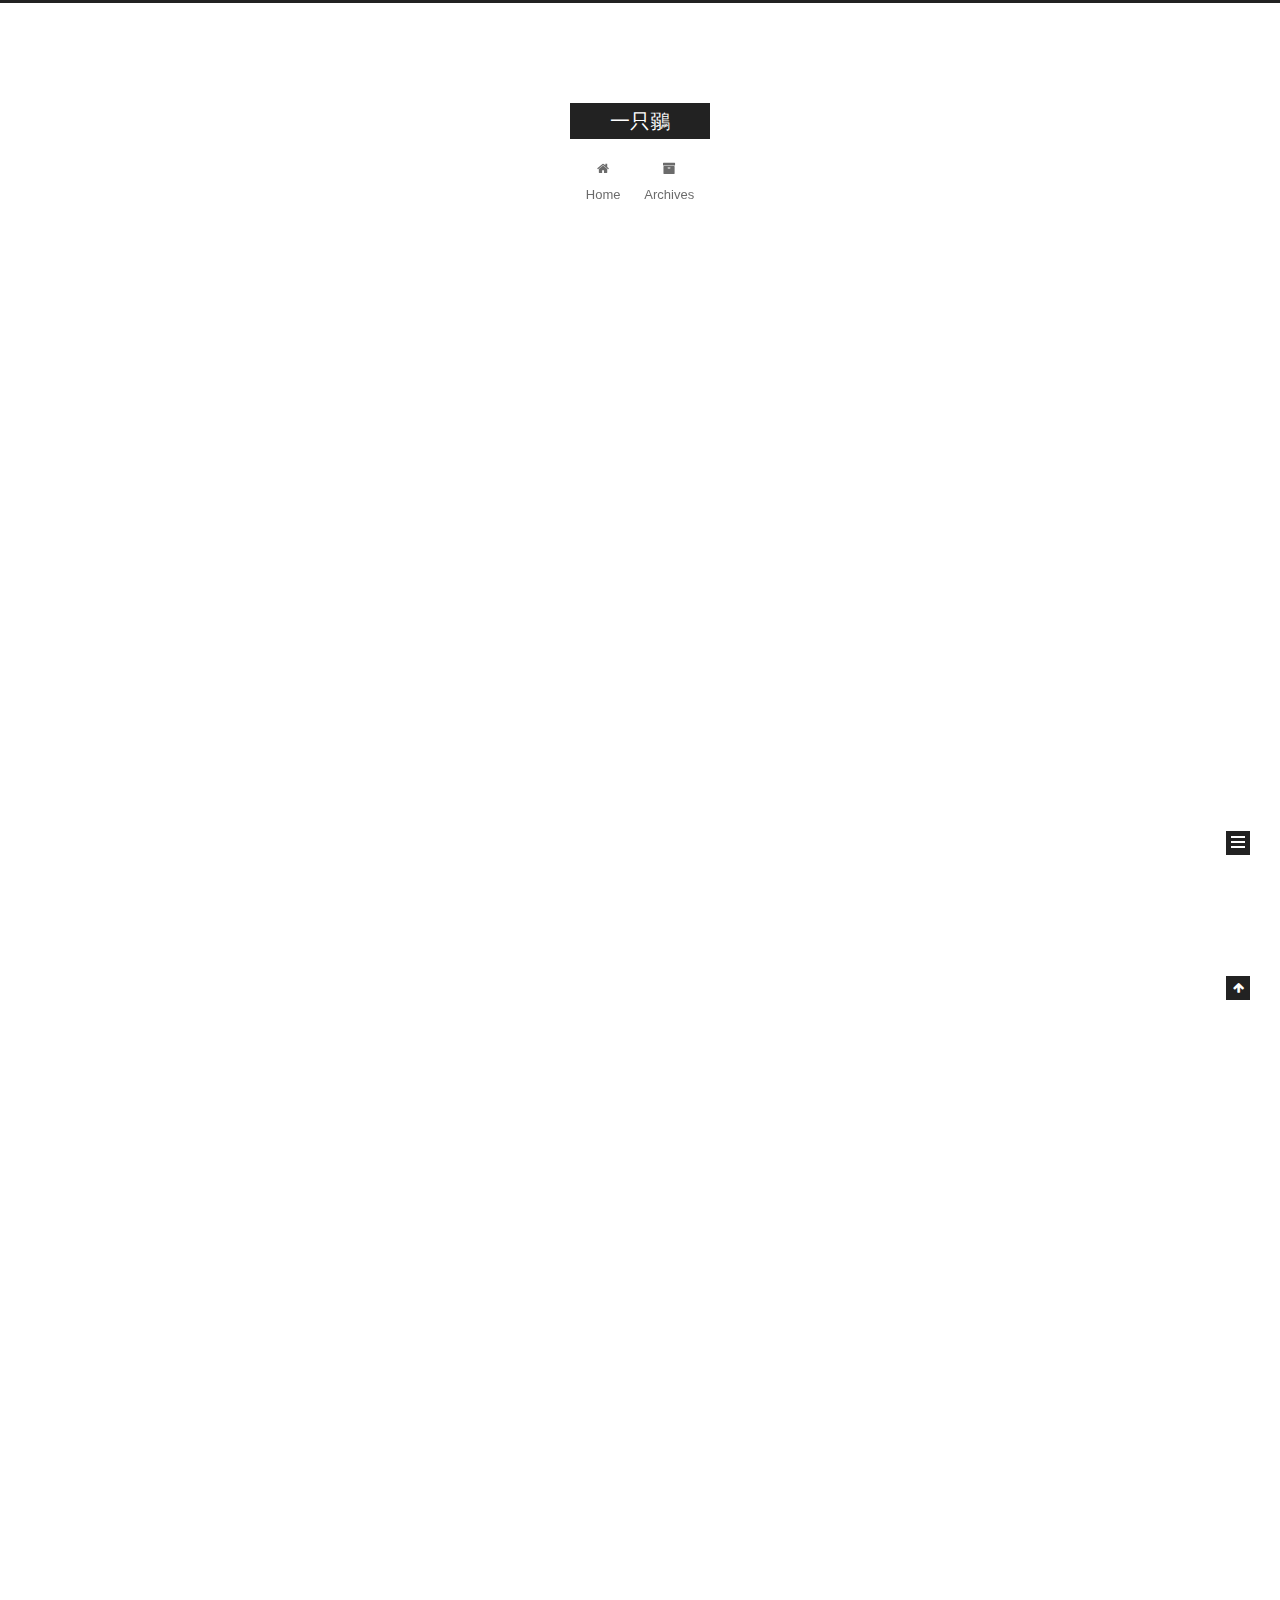
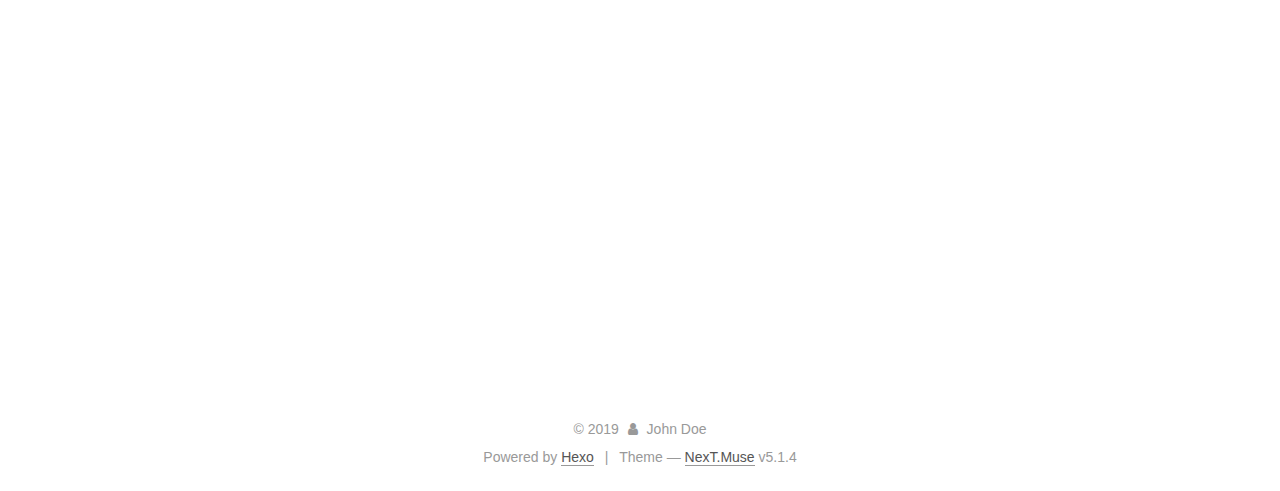
<file: index.html>
<!DOCTYPE html>



  


<html class="theme-next muse use-motion" lang="">
<head><meta name="generator" content="Hexo 3.8.0">
  <meta charset="UTF-8">
<meta http-equiv="X-UA-Compatible" content="IE=edge">
<meta name="viewport" content="width=device-width, initial-scale=1, maximum-scale=1">
<meta name="theme-color" content="#222">









<meta http-equiv="Cache-Control" content="no-transform">
<meta http-equiv="Cache-Control" content="no-siteapp">
















  
  
  <link href="/lib/fancybox/source/jquery.fancybox.css?v=2.1.5" rel="stylesheet" type="text/css">







<link href="/lib/font-awesome/css/font-awesome.min.css?v=4.6.2" rel="stylesheet" type="text/css">

<link href="/css/main.css?v=5.1.4" rel="stylesheet" type="text/css">


  <link rel="apple-touch-icon" sizes="180x180" href="/images/apple-touch-icon-next.png?v=5.1.4">


  <link rel="icon" type="image/png" sizes="32x32" href="/images/favicon-32x32-next.png?v=5.1.4">


  <link rel="icon" type="image/png" sizes="16x16" href="/images/favicon-16x16-next.png?v=5.1.4">


  <link rel="mask-icon" href="/images/logo.svg?v=5.1.4" color="#222">





  <meta name="keywords" content="Hexo, NexT">










<meta property="og:type" content="website">
<meta property="og:title" content="一只鶸">
<meta property="og:url" content="http://yoursite.com/index.html">
<meta property="og:site_name" content="一只鶸">
<meta property="og:locale" content="default">
<meta name="twitter:card" content="summary">
<meta name="twitter:title" content="一只鶸">



<script type="text/javascript" id="hexo.configurations">
  var NexT = window.NexT || {};
  var CONFIG = {
    root: '/',
    scheme: 'Muse',
    version: '5.1.4',
    sidebar: {"position":"left","display":"post","offset":12,"b2t":false,"scrollpercent":false,"onmobile":false},
    fancybox: true,
    tabs: true,
    motion: {"enable":true,"async":false,"transition":{"post_block":"fadeIn","post_header":"slideDownIn","post_body":"slideDownIn","coll_header":"slideLeftIn","sidebar":"slideUpIn"}},
    duoshuo: {
      userId: '0',
      author: 'Author'
    },
    algolia: {
      applicationID: '',
      apiKey: '',
      indexName: '',
      hits: {"per_page":10},
      labels: {"input_placeholder":"Search for Posts","hits_empty":"We didn't find any results for the search: ${query}","hits_stats":"${hits} results found in ${time} ms"}
    }
  };
</script>



  <link rel="canonical" href="http://yoursite.com/">





  <title>一只鶸</title>
  








</head>

<body itemscope="" itemtype="http://schema.org/WebPage" lang="default">

  
  
    
  

  <div class="container sidebar-position-left 
  page-home">
    <div class="headband"></div>

    <header id="header" class="header" itemscope="" itemtype="http://schema.org/WPHeader">
      <div class="header-inner"><div class="site-brand-wrapper">
  <div class="site-meta ">
    

    <div class="custom-logo-site-title">
      <a href="/" class="brand" rel="start">
        <span class="logo-line-before"><i></i></span>
        <span class="site-title">一只鶸</span>
        <span class="logo-line-after"><i></i></span>
      </a>
    </div>
      
        <p class="site-subtitle"></p>
      
  </div>

  <div class="site-nav-toggle">
    <button>
      <span class="btn-bar"></span>
      <span class="btn-bar"></span>
      <span class="btn-bar"></span>
    </button>
  </div>
</div>

<nav class="site-nav">
  

  
    <ul id="menu" class="menu">
      
        
        <li class="menu-item menu-item-home">
          <a href="/" rel="section">
            
              <i class="menu-item-icon fa fa-fw fa-home"></i> <br>
            
            Home
          </a>
        </li>
      
        
        <li class="menu-item menu-item-archives">
          <a href="/archives/" rel="section">
            
              <i class="menu-item-icon fa fa-fw fa-archive"></i> <br>
            
            Archives
          </a>
        </li>
      

      
    </ul>
  

  
</nav>



 </div>
    </header>

    <main id="main" class="main">
      <div class="main-inner">
        <div class="content-wrap">
          <div id="content" class="content">
            
  <section id="posts" class="posts-expand">
    
      

  

  
  
  

  <article class="post post-type-normal" itemscope="" itemtype="http://schema.org/Article">
  
  
  
  <div class="post-block">
    <link itemprop="mainEntityOfPage" href="http://yoursite.com/2019/02/06/restart/">

    <span hidden itemprop="author" itemscope="" itemtype="http://schema.org/Person">
      <meta itemprop="name" content="John Doe">
      <meta itemprop="description" content="">
      <meta itemprop="image" content="/images/avatar.gif">
    </span>

    <span hidden itemprop="publisher" itemscope="" itemtype="http://schema.org/Organization">
      <meta itemprop="name" content="一只鶸">
    </span>

    
      <header class="post-header">

        
        
          <h1 class="post-title" itemprop="name headline">
                
                <a class="post-title-link" href="/2019/02/06/restart/" itemprop="url">restart</a></h1>
        

        <div class="post-meta">
          <span class="post-time">
            
              <span class="post-meta-item-icon">
                <i class="fa fa-calendar-o"></i>
              </span>
              
                <span class="post-meta-item-text">Posted on</span>
              
              <time title="Post created" itemprop="dateCreated datePublished" datetime="2019-02-06T21:42:10+08:00">
                2019-02-06
              </time>
            

            

            
          </span>

          

          
            
          

          
          

          

          

          

        </div>
      </header>
    

    
    
    
    <div class="post-body" itemprop="articleBody">

      
      

      
        
          
            <p>  狗博主回来更新，发个红包吧！<br>  下个overcooked<br>  开始快乐！<br>  （垃圾输入法我tm想用英语了！）<br>  ！！！！！！！！！！！！！！！！！！<br>  溜了溜了<br>  含泪更新<br>  开黑开黑！</p>

          
        
      
    </div>
    
    
    

    

    

    

    <footer class="post-footer">
      

      

      

      
      
        <div class="post-eof"></div>
      
    </footer>
  </div>
  
  
  
  </article>


    
      

  

  
  
  

  <article class="post post-type-normal" itemscope="" itemtype="http://schema.org/Article">
  
  
  
  <div class="post-block">
    <link itemprop="mainEntityOfPage" href="http://yoursite.com/2018/10/31/新的开始/">

    <span hidden itemprop="author" itemscope="" itemtype="http://schema.org/Person">
      <meta itemprop="name" content="John Doe">
      <meta itemprop="description" content="">
      <meta itemprop="image" content="/images/avatar.gif">
    </span>

    <span hidden itemprop="publisher" itemscope="" itemtype="http://schema.org/Organization">
      <meta itemprop="name" content="一只鶸">
    </span>

    
      <header class="post-header">

        
        
          <h1 class="post-title" itemprop="name headline">
                
                <a class="post-title-link" href="/2018/10/31/新的开始/" itemprop="url">新的开始</a></h1>
        

        <div class="post-meta">
          <span class="post-time">
            
              <span class="post-meta-item-icon">
                <i class="fa fa-calendar-o"></i>
              </span>
              
                <span class="post-meta-item-text">Posted on</span>
              
              <time title="Post created" itemprop="dateCreated datePublished" datetime="2018-10-31T23:37:25+08:00">
                2018-10-31
              </time>
            

            

            
          </span>

          

          
            
          

          
          

          

          

          

        </div>
      </header>
    

    
    
    
    <div class="post-body" itemprop="articleBody">

      
      

      
        
          
            
          
        
      
    </div>
    
    
    

    

    

    

    <footer class="post-footer">
      

      

      

      
      
        <div class="post-eof"></div>
      
    </footer>
  </div>
  
  
  
  </article>


    
      

  

  
  
  

  <article class="post post-type-normal" itemscope="" itemtype="http://schema.org/Article">
  
  
  
  <div class="post-block">
    <link itemprop="mainEntityOfPage" href="http://yoursite.com/2018/10/31/hello-world/">

    <span hidden itemprop="author" itemscope="" itemtype="http://schema.org/Person">
      <meta itemprop="name" content="John Doe">
      <meta itemprop="description" content="">
      <meta itemprop="image" content="/images/avatar.gif">
    </span>

    <span hidden itemprop="publisher" itemscope="" itemtype="http://schema.org/Organization">
      <meta itemprop="name" content="一只鶸">
    </span>

    
      <header class="post-header">

        
        
          <h1 class="post-title" itemprop="name headline">
                
                <a class="post-title-link" href="/2018/10/31/hello-world/" itemprop="url">Hello World</a></h1>
        

        <div class="post-meta">
          <span class="post-time">
            
              <span class="post-meta-item-icon">
                <i class="fa fa-calendar-o"></i>
              </span>
              
                <span class="post-meta-item-text">Posted on</span>
              
              <time title="Post created" itemprop="dateCreated datePublished" datetime="2018-10-31T22:06:10+08:00">
                2018-10-31
              </time>
            

            

            
          </span>

          

          
            
          

          
          

          

          

          

        </div>
      </header>
    

    
    
    
    <div class="post-body" itemprop="articleBody">

      
      

      
        
          
            <p>Welcome to <a href="https://hexo.io/" target="_blank" rel="noopener">Hexo</a>! This is your very first post. Check <a href="https://hexo.io/docs/" target="_blank" rel="noopener">documentation</a> for more info. If you get any problems when using Hexo, you can find the answer in <a href="https://hexo.io/docs/troubleshooting.html" target="_blank" rel="noopener">troubleshooting</a> or you can ask me on <a href="https://github.com/hexojs/hexo/issues" target="_blank" rel="noopener">GitHub</a>.</p>
<h2 id="Quick-Start"><a href="#Quick-Start" class="headerlink" title="Quick Start"></a>Quick Start</h2><h3 id="Create-a-new-post"><a href="#Create-a-new-post" class="headerlink" title="Create a new post"></a>Create a new post</h3><figure class="highlight bash"><table><tr><td class="gutter"><pre><span class="line">1</span><br></pre></td><td class="code"><pre><span class="line">$ hexo new <span class="string">"My New Post"</span></span><br></pre></td></tr></table></figure>
<p>More info: <a href="https://hexo.io/docs/writing.html" target="_blank" rel="noopener">Writing</a></p>
<h3 id="Run-server"><a href="#Run-server" class="headerlink" title="Run server"></a>Run server</h3><figure class="highlight bash"><table><tr><td class="gutter"><pre><span class="line">1</span><br></pre></td><td class="code"><pre><span class="line">$ hexo server</span><br></pre></td></tr></table></figure>
<p>More info: <a href="https://hexo.io/docs/server.html" target="_blank" rel="noopener">Server</a></p>
<h3 id="Generate-static-files"><a href="#Generate-static-files" class="headerlink" title="Generate static files"></a>Generate static files</h3><figure class="highlight bash"><table><tr><td class="gutter"><pre><span class="line">1</span><br></pre></td><td class="code"><pre><span class="line">$ hexo generate</span><br></pre></td></tr></table></figure>
<p>More info: <a href="https://hexo.io/docs/generating.html" target="_blank" rel="noopener">Generating</a></p>
<h3 id="Deploy-to-remote-sites"><a href="#Deploy-to-remote-sites" class="headerlink" title="Deploy to remote sites"></a>Deploy to remote sites</h3><figure class="highlight bash"><table><tr><td class="gutter"><pre><span class="line">1</span><br></pre></td><td class="code"><pre><span class="line">$ hexo deploy</span><br></pre></td></tr></table></figure>
<p>More info: <a href="https://hexo.io/docs/deployment.html" target="_blank" rel="noopener">Deployment</a></p>

          
        
      
    </div>
    
    
    

    

    

    

    <footer class="post-footer">
      

      

      

      
      
        <div class="post-eof"></div>
      
    </footer>
  </div>
  
  
  
  </article>


    
  </section>

  


          </div>
          


          

        </div>
        
          
  
  <div class="sidebar-toggle">
    <div class="sidebar-toggle-line-wrap">
      <span class="sidebar-toggle-line sidebar-toggle-line-first"></span>
      <span class="sidebar-toggle-line sidebar-toggle-line-middle"></span>
      <span class="sidebar-toggle-line sidebar-toggle-line-last"></span>
    </div>
  </div>

  <aside id="sidebar" class="sidebar">
    
    <div class="sidebar-inner">

      

      

      <section class="site-overview-wrap sidebar-panel sidebar-panel-active">
        <div class="site-overview">
          <div class="site-author motion-element" itemprop="author" itemscope="" itemtype="http://schema.org/Person">
            
              <p class="site-author-name" itemprop="name">John Doe</p>
              <p class="site-description motion-element" itemprop="description"></p>
          </div>

          <nav class="site-state motion-element">

            
              <div class="site-state-item site-state-posts">
              
                <a href="/archives/">
              
                  <span class="site-state-item-count">3</span>
                  <span class="site-state-item-name">posts</span>
                </a>
              </div>
            

            

            

          </nav>

          

          

          
          

          
          

          

        </div>
      </section>

      

      

    </div>
  </aside>


        
      </div>
    </main>

    <footer id="footer" class="footer">
      <div class="footer-inner">
        <div class="copyright">&copy; <span itemprop="copyrightYear">2019</span>
  <span class="with-love">
    <i class="fa fa-user"></i>
  </span>
  <span class="author" itemprop="copyrightHolder">John Doe</span>

  
</div>


  <div class="powered-by">Powered by <a class="theme-link" target="_blank" href="https://hexo.io">Hexo</a></div>



  <span class="post-meta-divider">|</span>



  <div class="theme-info">Theme &mdash; <a class="theme-link" target="_blank" href="https://github.com/iissnan/hexo-theme-next">NexT.Muse</a> v5.1.4</div>




        







        
      </div>
    </footer>

    
      <div class="back-to-top">
        <i class="fa fa-arrow-up"></i>
        
      </div>
    

    

  </div>

  

<script type="text/javascript">
  if (Object.prototype.toString.call(window.Promise) !== '[object Function]') {
    window.Promise = null;
  }
</script>









  












  
  
    <script type="text/javascript" src="/lib/jquery/index.js?v=2.1.3"></script>
  

  
  
    <script type="text/javascript" src="/lib/fastclick/lib/fastclick.min.js?v=1.0.6"></script>
  

  
  
    <script type="text/javascript" src="/lib/jquery_lazyload/jquery.lazyload.js?v=1.9.7"></script>
  

  
  
    <script type="text/javascript" src="/lib/velocity/velocity.min.js?v=1.2.1"></script>
  

  
  
    <script type="text/javascript" src="/lib/velocity/velocity.ui.min.js?v=1.2.1"></script>
  

  
  
    <script type="text/javascript" src="/lib/fancybox/source/jquery.fancybox.pack.js?v=2.1.5"></script>
  


  


  <script type="text/javascript" src="/js/src/utils.js?v=5.1.4"></script>

  <script type="text/javascript" src="/js/src/motion.js?v=5.1.4"></script>



  
  

  

  


  <script type="text/javascript" src="/js/src/bootstrap.js?v=5.1.4"></script>



  


  




	





  





  












  





  

  

  

  
  

  

  

  

</body>
</html>
</file>
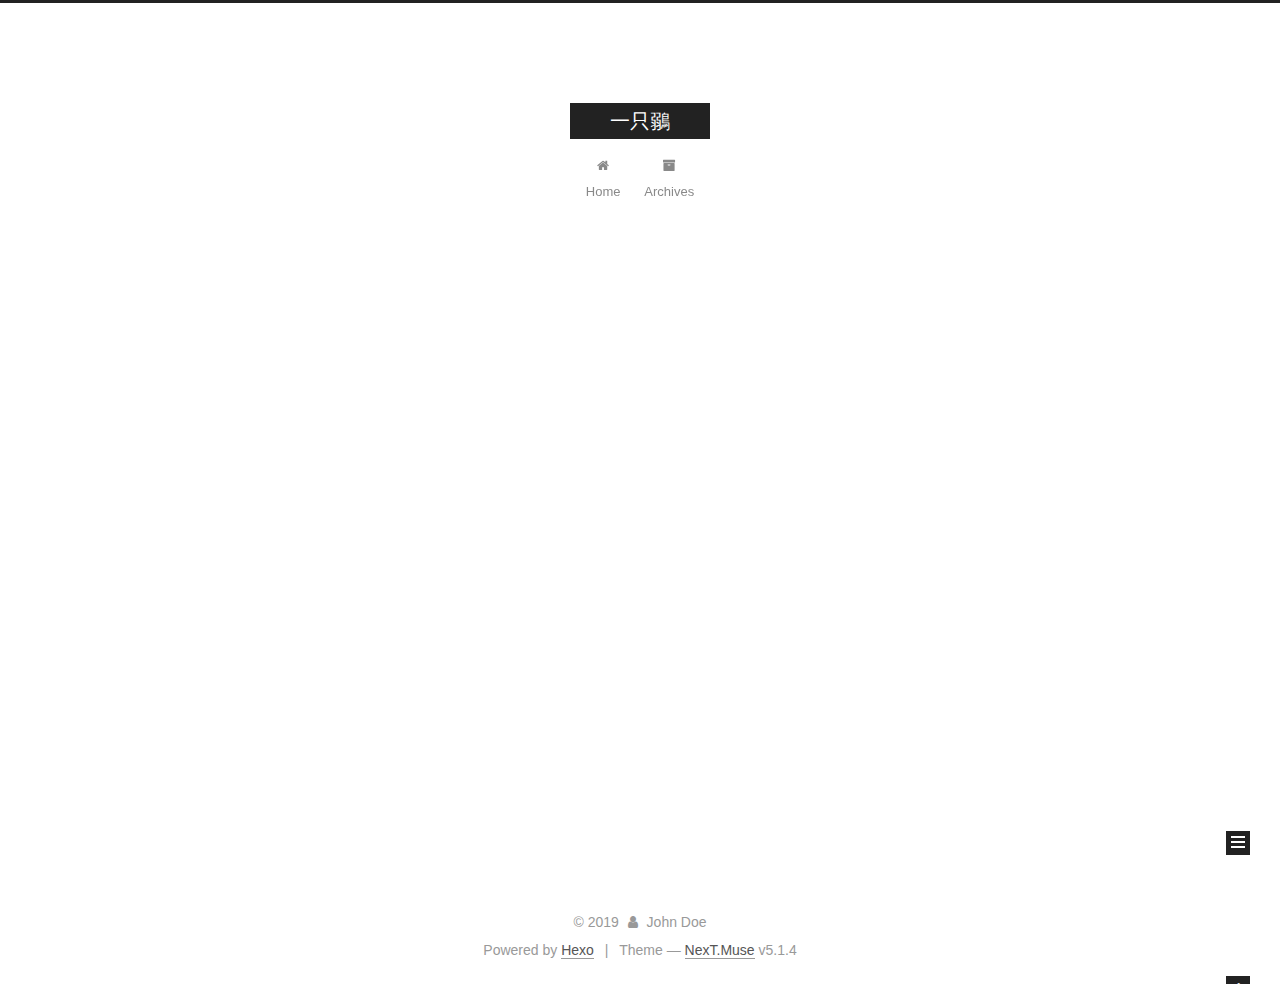
<file: archives/index.html>
<!DOCTYPE html>



  


<html class="theme-next muse use-motion" lang="">
<head><meta name="generator" content="Hexo 3.8.0">
  <meta charset="UTF-8">
<meta http-equiv="X-UA-Compatible" content="IE=edge">
<meta name="viewport" content="width=device-width, initial-scale=1, maximum-scale=1">
<meta name="theme-color" content="#222">









<meta http-equiv="Cache-Control" content="no-transform">
<meta http-equiv="Cache-Control" content="no-siteapp">
















  
  
  <link href="/lib/fancybox/source/jquery.fancybox.css?v=2.1.5" rel="stylesheet" type="text/css">







<link href="/lib/font-awesome/css/font-awesome.min.css?v=4.6.2" rel="stylesheet" type="text/css">

<link href="/css/main.css?v=5.1.4" rel="stylesheet" type="text/css">


  <link rel="apple-touch-icon" sizes="180x180" href="/images/apple-touch-icon-next.png?v=5.1.4">


  <link rel="icon" type="image/png" sizes="32x32" href="/images/favicon-32x32-next.png?v=5.1.4">


  <link rel="icon" type="image/png" sizes="16x16" href="/images/favicon-16x16-next.png?v=5.1.4">


  <link rel="mask-icon" href="/images/logo.svg?v=5.1.4" color="#222">





  <meta name="keywords" content="Hexo, NexT">










<meta property="og:type" content="website">
<meta property="og:title" content="一只鶸">
<meta property="og:url" content="http://yoursite.com/archives/index.html">
<meta property="og:site_name" content="一只鶸">
<meta property="og:locale" content="default">
<meta name="twitter:card" content="summary">
<meta name="twitter:title" content="一只鶸">



<script type="text/javascript" id="hexo.configurations">
  var NexT = window.NexT || {};
  var CONFIG = {
    root: '/',
    scheme: 'Muse',
    version: '5.1.4',
    sidebar: {"position":"left","display":"post","offset":12,"b2t":false,"scrollpercent":false,"onmobile":false},
    fancybox: true,
    tabs: true,
    motion: {"enable":true,"async":false,"transition":{"post_block":"fadeIn","post_header":"slideDownIn","post_body":"slideDownIn","coll_header":"slideLeftIn","sidebar":"slideUpIn"}},
    duoshuo: {
      userId: '0',
      author: 'Author'
    },
    algolia: {
      applicationID: '',
      apiKey: '',
      indexName: '',
      hits: {"per_page":10},
      labels: {"input_placeholder":"Search for Posts","hits_empty":"We didn't find any results for the search: ${query}","hits_stats":"${hits} results found in ${time} ms"}
    }
  };
</script>



  <link rel="canonical" href="http://yoursite.com/archives/">





  <title>Archive | 一只鶸</title>
  








</head>

<body itemscope="" itemtype="http://schema.org/WebPage" lang="default">

  
  
    
  

  <div class="container sidebar-position-left page-archive">
    <div class="headband"></div>

    <header id="header" class="header" itemscope="" itemtype="http://schema.org/WPHeader">
      <div class="header-inner"><div class="site-brand-wrapper">
  <div class="site-meta ">
    

    <div class="custom-logo-site-title">
      <a href="/" class="brand" rel="start">
        <span class="logo-line-before"><i></i></span>
        <span class="site-title">一只鶸</span>
        <span class="logo-line-after"><i></i></span>
      </a>
    </div>
      
        <p class="site-subtitle"></p>
      
  </div>

  <div class="site-nav-toggle">
    <button>
      <span class="btn-bar"></span>
      <span class="btn-bar"></span>
      <span class="btn-bar"></span>
    </button>
  </div>
</div>

<nav class="site-nav">
  

  
    <ul id="menu" class="menu">
      
        
        <li class="menu-item menu-item-home">
          <a href="/" rel="section">
            
              <i class="menu-item-icon fa fa-fw fa-home"></i> <br>
            
            Home
          </a>
        </li>
      
        
        <li class="menu-item menu-item-archives">
          <a href="/archives/" rel="section">
            
              <i class="menu-item-icon fa fa-fw fa-archive"></i> <br>
            
            Archives
          </a>
        </li>
      

      
    </ul>
  

  
</nav>



 </div>
    </header>

    <main id="main" class="main">
      <div class="main-inner">
        <div class="content-wrap">
          <div id="content" class="content">
            

  
  
  
  <div class="post-block archive">
    <div id="posts" class="posts-collapse">
      <span class="archive-move-on"></span>

      <span class="archive-page-counter">
        
        
        
          
        
        Um..! 3 posts in total. Keep on posting.
      </span>

      

        
        
        

        
          
          <div class="collection-title">
            <h1 class="archive-year" id="archive-year-2019">2019</h1>
          </div>
        
        

        

  <article class="post post-type-normal" itemscope="" itemtype="http://schema.org/Article">
    <header class="post-header">

      <h2 class="post-title">
        
            <a class="post-title-link" href="/2019/02/06/restart/" itemprop="url">
              
                <span itemprop="name">restart</span>
              
            </a>
        
      </h2>

      <div class="post-meta">
        <time class="post-time" itemprop="dateCreated" datetime="2019-02-06T21:42:10+08:00" content="2019-02-06">
          02-06
        </time>
      </div>

    </header>
  </article>



      

        
        
        

        
          
          <div class="collection-title">
            <h1 class="archive-year" id="archive-year-2018">2018</h1>
          </div>
        
        

        

  <article class="post post-type-normal" itemscope="" itemtype="http://schema.org/Article">
    <header class="post-header">

      <h2 class="post-title">
        
            <a class="post-title-link" href="/2018/10/31/新的开始/" itemprop="url">
              
                <span itemprop="name">新的开始</span>
              
            </a>
        
      </h2>

      <div class="post-meta">
        <time class="post-time" itemprop="dateCreated" datetime="2018-10-31T23:37:25+08:00" content="2018-10-31">
          10-31
        </time>
      </div>

    </header>
  </article>



      

        
        
        

        
        

        

  <article class="post post-type-normal" itemscope="" itemtype="http://schema.org/Article">
    <header class="post-header">

      <h2 class="post-title">
        
            <a class="post-title-link" href="/2018/10/31/hello-world/" itemprop="url">
              
                <span itemprop="name">Hello World</span>
              
            </a>
        
      </h2>

      <div class="post-meta">
        <time class="post-time" itemprop="dateCreated" datetime="2018-10-31T22:06:10+08:00" content="2018-10-31">
          10-31
        </time>
      </div>

    </header>
  </article>



      

    </div>
  </div>
  
  
  

  



          </div>
          


          

        </div>
        
          
  
  <div class="sidebar-toggle">
    <div class="sidebar-toggle-line-wrap">
      <span class="sidebar-toggle-line sidebar-toggle-line-first"></span>
      <span class="sidebar-toggle-line sidebar-toggle-line-middle"></span>
      <span class="sidebar-toggle-line sidebar-toggle-line-last"></span>
    </div>
  </div>

  <aside id="sidebar" class="sidebar">
    
    <div class="sidebar-inner">

      

      

      <section class="site-overview-wrap sidebar-panel sidebar-panel-active">
        <div class="site-overview">
          <div class="site-author motion-element" itemprop="author" itemscope="" itemtype="http://schema.org/Person">
            
              <p class="site-author-name" itemprop="name">John Doe</p>
              <p class="site-description motion-element" itemprop="description"></p>
          </div>

          <nav class="site-state motion-element">

            
              <div class="site-state-item site-state-posts">
              
                <a href="/archives/">
              
                  <span class="site-state-item-count">3</span>
                  <span class="site-state-item-name">posts</span>
                </a>
              </div>
            

            

            

          </nav>

          

          

          
          

          
          

          

        </div>
      </section>

      

      

    </div>
  </aside>


        
      </div>
    </main>

    <footer id="footer" class="footer">
      <div class="footer-inner">
        <div class="copyright">&copy; <span itemprop="copyrightYear">2019</span>
  <span class="with-love">
    <i class="fa fa-user"></i>
  </span>
  <span class="author" itemprop="copyrightHolder">John Doe</span>

  
</div>


  <div class="powered-by">Powered by <a class="theme-link" target="_blank" href="https://hexo.io">Hexo</a></div>



  <span class="post-meta-divider">|</span>



  <div class="theme-info">Theme &mdash; <a class="theme-link" target="_blank" href="https://github.com/iissnan/hexo-theme-next">NexT.Muse</a> v5.1.4</div>




        







        
      </div>
    </footer>

    
      <div class="back-to-top">
        <i class="fa fa-arrow-up"></i>
        
      </div>
    

    

  </div>

  

<script type="text/javascript">
  if (Object.prototype.toString.call(window.Promise) !== '[object Function]') {
    window.Promise = null;
  }
</script>









  












  
  
    <script type="text/javascript" src="/lib/jquery/index.js?v=2.1.3"></script>
  

  
  
    <script type="text/javascript" src="/lib/fastclick/lib/fastclick.min.js?v=1.0.6"></script>
  

  
  
    <script type="text/javascript" src="/lib/jquery_lazyload/jquery.lazyload.js?v=1.9.7"></script>
  

  
  
    <script type="text/javascript" src="/lib/velocity/velocity.min.js?v=1.2.1"></script>
  

  
  
    <script type="text/javascript" src="/lib/velocity/velocity.ui.min.js?v=1.2.1"></script>
  

  
  
    <script type="text/javascript" src="/lib/fancybox/source/jquery.fancybox.pack.js?v=2.1.5"></script>
  


  


  <script type="text/javascript" src="/js/src/utils.js?v=5.1.4"></script>

  <script type="text/javascript" src="/js/src/motion.js?v=5.1.4"></script>



  
  

  

  


  <script type="text/javascript" src="/js/src/bootstrap.js?v=5.1.4"></script>



  


  




	





  





  












  





  

  

  

  
  

  

  

  

</body>
</html>
</file>
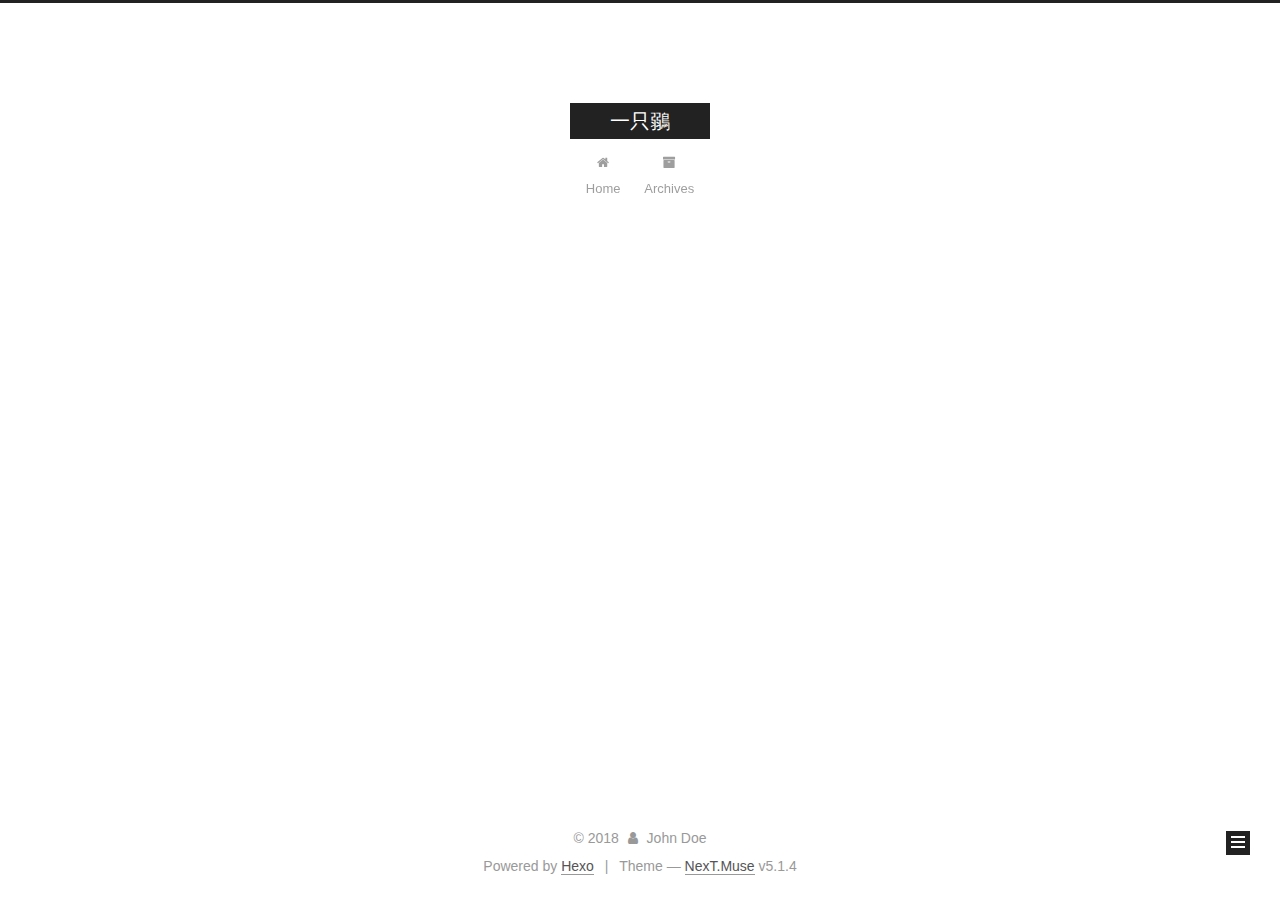
<file: archives/2018/index.html>
<!DOCTYPE html>



  


<html class="theme-next muse use-motion" lang="">
<head><meta name="generator" content="Hexo 3.8.0">
  <meta charset="UTF-8">
<meta http-equiv="X-UA-Compatible" content="IE=edge">
<meta name="viewport" content="width=device-width, initial-scale=1, maximum-scale=1">
<meta name="theme-color" content="#222">









<meta http-equiv="Cache-Control" content="no-transform">
<meta http-equiv="Cache-Control" content="no-siteapp">
















  
  
  <link href="/lib/fancybox/source/jquery.fancybox.css?v=2.1.5" rel="stylesheet" type="text/css">







<link href="/lib/font-awesome/css/font-awesome.min.css?v=4.6.2" rel="stylesheet" type="text/css">

<link href="/css/main.css?v=5.1.4" rel="stylesheet" type="text/css">


  <link rel="apple-touch-icon" sizes="180x180" href="/images/apple-touch-icon-next.png?v=5.1.4">


  <link rel="icon" type="image/png" sizes="32x32" href="/images/favicon-32x32-next.png?v=5.1.4">


  <link rel="icon" type="image/png" sizes="16x16" href="/images/favicon-16x16-next.png?v=5.1.4">


  <link rel="mask-icon" href="/images/logo.svg?v=5.1.4" color="#222">





  <meta name="keywords" content="Hexo, NexT">










<meta property="og:type" content="website">
<meta property="og:title" content="一只鶸">
<meta property="og:url" content="http://yoursite.com/archives/2018/index.html">
<meta property="og:site_name" content="一只鶸">
<meta property="og:locale" content="default">
<meta name="twitter:card" content="summary">
<meta name="twitter:title" content="一只鶸">



<script type="text/javascript" id="hexo.configurations">
  var NexT = window.NexT || {};
  var CONFIG = {
    root: '/',
    scheme: 'Muse',
    version: '5.1.4',
    sidebar: {"position":"left","display":"post","offset":12,"b2t":false,"scrollpercent":false,"onmobile":false},
    fancybox: true,
    tabs: true,
    motion: {"enable":true,"async":false,"transition":{"post_block":"fadeIn","post_header":"slideDownIn","post_body":"slideDownIn","coll_header":"slideLeftIn","sidebar":"slideUpIn"}},
    duoshuo: {
      userId: '0',
      author: 'Author'
    },
    algolia: {
      applicationID: '',
      apiKey: '',
      indexName: '',
      hits: {"per_page":10},
      labels: {"input_placeholder":"Search for Posts","hits_empty":"We didn't find any results for the search: ${query}","hits_stats":"${hits} results found in ${time} ms"}
    }
  };
</script>



  <link rel="canonical" href="http://yoursite.com/archives/2018/">





  <title>Archive | 一只鶸</title>
  








</head>

<body itemscope="" itemtype="http://schema.org/WebPage" lang="default">

  
  
    
  

  <div class="container sidebar-position-left page-archive">
    <div class="headband"></div>

    <header id="header" class="header" itemscope="" itemtype="http://schema.org/WPHeader">
      <div class="header-inner"><div class="site-brand-wrapper">
  <div class="site-meta ">
    

    <div class="custom-logo-site-title">
      <a href="/" class="brand" rel="start">
        <span class="logo-line-before"><i></i></span>
        <span class="site-title">一只鶸</span>
        <span class="logo-line-after"><i></i></span>
      </a>
    </div>
      
        <p class="site-subtitle"></p>
      
  </div>

  <div class="site-nav-toggle">
    <button>
      <span class="btn-bar"></span>
      <span class="btn-bar"></span>
      <span class="btn-bar"></span>
    </button>
  </div>
</div>

<nav class="site-nav">
  

  
    <ul id="menu" class="menu">
      
        
        <li class="menu-item menu-item-home">
          <a href="/" rel="section">
            
              <i class="menu-item-icon fa fa-fw fa-home"></i> <br>
            
            Home
          </a>
        </li>
      
        
        <li class="menu-item menu-item-archives">
          <a href="/archives/" rel="section">
            
              <i class="menu-item-icon fa fa-fw fa-archive"></i> <br>
            
            Archives
          </a>
        </li>
      

      
    </ul>
  

  
</nav>



 </div>
    </header>

    <main id="main" class="main">
      <div class="main-inner">
        <div class="content-wrap">
          <div id="content" class="content">
            

  
  
  
  <div class="post-block archive">
    <div id="posts" class="posts-collapse">
      <span class="archive-move-on"></span>

      <span class="archive-page-counter">
        
        
        
          
        
        Um..! 2 posts in total. Keep on posting.
      </span>

      

        
        
        

        
          
          <div class="collection-title">
            <h1 class="archive-year" id="archive-year-2018">2018</h1>
          </div>
        
        

        

  <article class="post post-type-normal" itemscope="" itemtype="http://schema.org/Article">
    <header class="post-header">

      <h2 class="post-title">
        
            <a class="post-title-link" href="/2018/10/31/新的开始/" itemprop="url">
              
                <span itemprop="name">新的开始</span>
              
            </a>
        
      </h2>

      <div class="post-meta">
        <time class="post-time" itemprop="dateCreated" datetime="2018-10-31T23:37:25+08:00" content="2018-10-31">
          10-31
        </time>
      </div>

    </header>
  </article>



      

        
        
        

        
        

        

  <article class="post post-type-normal" itemscope="" itemtype="http://schema.org/Article">
    <header class="post-header">

      <h2 class="post-title">
        
            <a class="post-title-link" href="/2018/10/31/hello-world/" itemprop="url">
              
                <span itemprop="name">Hello World</span>
              
            </a>
        
      </h2>

      <div class="post-meta">
        <time class="post-time" itemprop="dateCreated" datetime="2018-10-31T22:06:10+08:00" content="2018-10-31">
          10-31
        </time>
      </div>

    </header>
  </article>



      

    </div>
  </div>
  
  
  

  



          </div>
          


          

        </div>
        
          
  
  <div class="sidebar-toggle">
    <div class="sidebar-toggle-line-wrap">
      <span class="sidebar-toggle-line sidebar-toggle-line-first"></span>
      <span class="sidebar-toggle-line sidebar-toggle-line-middle"></span>
      <span class="sidebar-toggle-line sidebar-toggle-line-last"></span>
    </div>
  </div>

  <aside id="sidebar" class="sidebar">
    
    <div class="sidebar-inner">

      

      

      <section class="site-overview-wrap sidebar-panel sidebar-panel-active">
        <div class="site-overview">
          <div class="site-author motion-element" itemprop="author" itemscope="" itemtype="http://schema.org/Person">
            
              <p class="site-author-name" itemprop="name">John Doe</p>
              <p class="site-description motion-element" itemprop="description"></p>
          </div>

          <nav class="site-state motion-element">

            
              <div class="site-state-item site-state-posts">
              
                <a href="/archives/">
              
                  <span class="site-state-item-count">2</span>
                  <span class="site-state-item-name">posts</span>
                </a>
              </div>
            

            

            

          </nav>

          

          

          
          

          
          

          

        </div>
      </section>

      

      

    </div>
  </aside>


        
      </div>
    </main>

    <footer id="footer" class="footer">
      <div class="footer-inner">
        <div class="copyright">&copy; <span itemprop="copyrightYear">2018</span>
  <span class="with-love">
    <i class="fa fa-user"></i>
  </span>
  <span class="author" itemprop="copyrightHolder">John Doe</span>

  
</div>


  <div class="powered-by">Powered by <a class="theme-link" target="_blank" href="https://hexo.io">Hexo</a></div>



  <span class="post-meta-divider">|</span>



  <div class="theme-info">Theme &mdash; <a class="theme-link" target="_blank" href="https://github.com/iissnan/hexo-theme-next">NexT.Muse</a> v5.1.4</div>




        







        
      </div>
    </footer>

    
      <div class="back-to-top">
        <i class="fa fa-arrow-up"></i>
        
      </div>
    

    

  </div>

  

<script type="text/javascript">
  if (Object.prototype.toString.call(window.Promise) !== '[object Function]') {
    window.Promise = null;
  }
</script>









  












  
  
    <script type="text/javascript" src="/lib/jquery/index.js?v=2.1.3"></script>
  

  
  
    <script type="text/javascript" src="/lib/fastclick/lib/fastclick.min.js?v=1.0.6"></script>
  

  
  
    <script type="text/javascript" src="/lib/jquery_lazyload/jquery.lazyload.js?v=1.9.7"></script>
  

  
  
    <script type="text/javascript" src="/lib/velocity/velocity.min.js?v=1.2.1"></script>
  

  
  
    <script type="text/javascript" src="/lib/velocity/velocity.ui.min.js?v=1.2.1"></script>
  

  
  
    <script type="text/javascript" src="/lib/fancybox/source/jquery.fancybox.pack.js?v=2.1.5"></script>
  


  


  <script type="text/javascript" src="/js/src/utils.js?v=5.1.4"></script>

  <script type="text/javascript" src="/js/src/motion.js?v=5.1.4"></script>



  
  

  

  


  <script type="text/javascript" src="/js/src/bootstrap.js?v=5.1.4"></script>



  


  




	





  





  












  





  

  

  

  
  

  

  

  

</body>
</html>
</file>
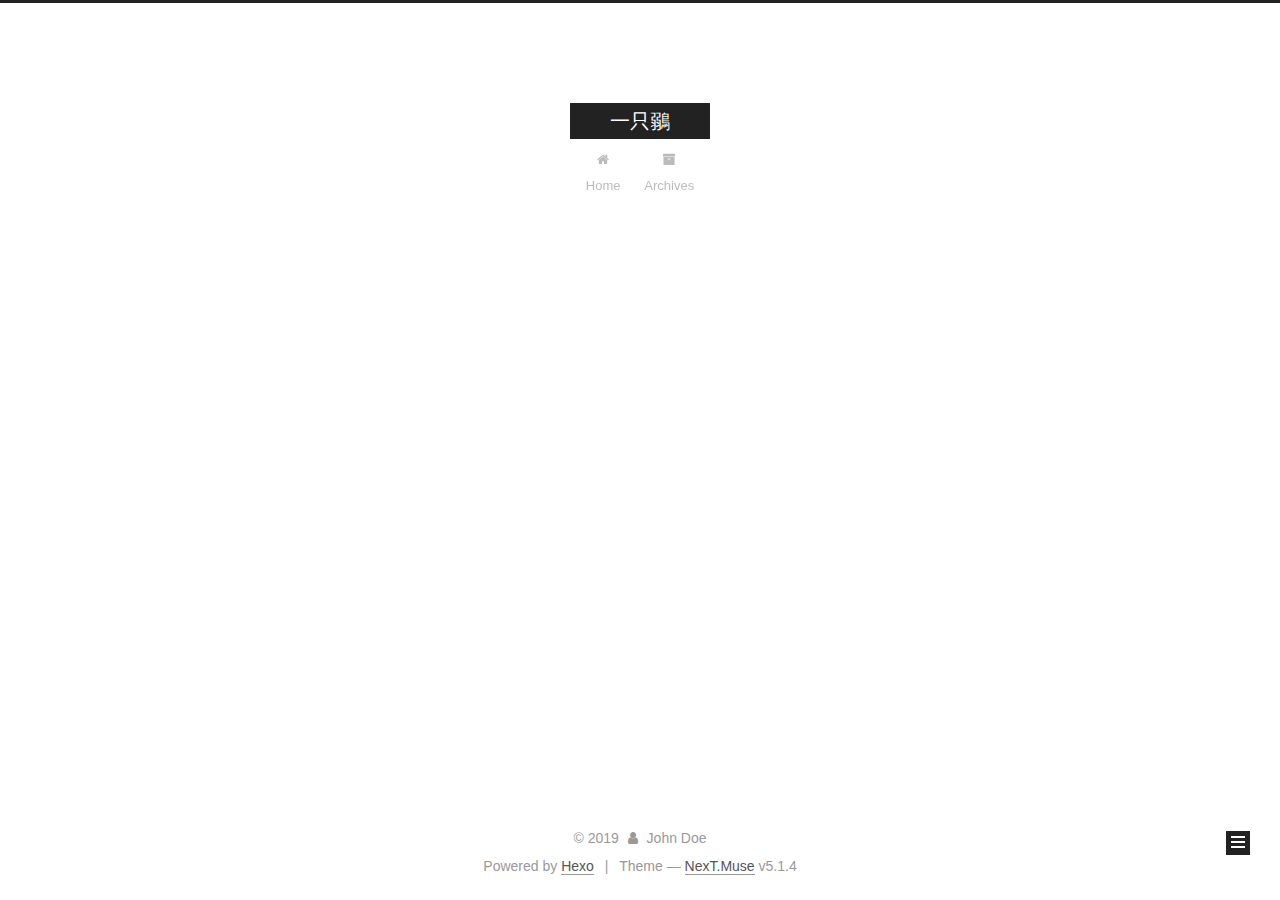
<file: archives/2019/index.html>
<!DOCTYPE html>



  


<html class="theme-next muse use-motion" lang="">
<head><meta name="generator" content="Hexo 3.8.0">
  <meta charset="UTF-8">
<meta http-equiv="X-UA-Compatible" content="IE=edge">
<meta name="viewport" content="width=device-width, initial-scale=1, maximum-scale=1">
<meta name="theme-color" content="#222">









<meta http-equiv="Cache-Control" content="no-transform">
<meta http-equiv="Cache-Control" content="no-siteapp">
















  
  
  <link href="/lib/fancybox/source/jquery.fancybox.css?v=2.1.5" rel="stylesheet" type="text/css">







<link href="/lib/font-awesome/css/font-awesome.min.css?v=4.6.2" rel="stylesheet" type="text/css">

<link href="/css/main.css?v=5.1.4" rel="stylesheet" type="text/css">


  <link rel="apple-touch-icon" sizes="180x180" href="/images/apple-touch-icon-next.png?v=5.1.4">


  <link rel="icon" type="image/png" sizes="32x32" href="/images/favicon-32x32-next.png?v=5.1.4">


  <link rel="icon" type="image/png" sizes="16x16" href="/images/favicon-16x16-next.png?v=5.1.4">


  <link rel="mask-icon" href="/images/logo.svg?v=5.1.4" color="#222">





  <meta name="keywords" content="Hexo, NexT">










<meta property="og:type" content="website">
<meta property="og:title" content="一只鶸">
<meta property="og:url" content="http://yoursite.com/archives/2019/index.html">
<meta property="og:site_name" content="一只鶸">
<meta property="og:locale" content="default">
<meta name="twitter:card" content="summary">
<meta name="twitter:title" content="一只鶸">



<script type="text/javascript" id="hexo.configurations">
  var NexT = window.NexT || {};
  var CONFIG = {
    root: '/',
    scheme: 'Muse',
    version: '5.1.4',
    sidebar: {"position":"left","display":"post","offset":12,"b2t":false,"scrollpercent":false,"onmobile":false},
    fancybox: true,
    tabs: true,
    motion: {"enable":true,"async":false,"transition":{"post_block":"fadeIn","post_header":"slideDownIn","post_body":"slideDownIn","coll_header":"slideLeftIn","sidebar":"slideUpIn"}},
    duoshuo: {
      userId: '0',
      author: 'Author'
    },
    algolia: {
      applicationID: '',
      apiKey: '',
      indexName: '',
      hits: {"per_page":10},
      labels: {"input_placeholder":"Search for Posts","hits_empty":"We didn't find any results for the search: ${query}","hits_stats":"${hits} results found in ${time} ms"}
    }
  };
</script>



  <link rel="canonical" href="http://yoursite.com/archives/2019/">





  <title>Archive | 一只鶸</title>
  








</head>

<body itemscope="" itemtype="http://schema.org/WebPage" lang="default">

  
  
    
  

  <div class="container sidebar-position-left page-archive">
    <div class="headband"></div>

    <header id="header" class="header" itemscope="" itemtype="http://schema.org/WPHeader">
      <div class="header-inner"><div class="site-brand-wrapper">
  <div class="site-meta ">
    

    <div class="custom-logo-site-title">
      <a href="/" class="brand" rel="start">
        <span class="logo-line-before"><i></i></span>
        <span class="site-title">一只鶸</span>
        <span class="logo-line-after"><i></i></span>
      </a>
    </div>
      
        <p class="site-subtitle"></p>
      
  </div>

  <div class="site-nav-toggle">
    <button>
      <span class="btn-bar"></span>
      <span class="btn-bar"></span>
      <span class="btn-bar"></span>
    </button>
  </div>
</div>

<nav class="site-nav">
  

  
    <ul id="menu" class="menu">
      
        
        <li class="menu-item menu-item-home">
          <a href="/" rel="section">
            
              <i class="menu-item-icon fa fa-fw fa-home"></i> <br>
            
            Home
          </a>
        </li>
      
        
        <li class="menu-item menu-item-archives">
          <a href="/archives/" rel="section">
            
              <i class="menu-item-icon fa fa-fw fa-archive"></i> <br>
            
            Archives
          </a>
        </li>
      

      
    </ul>
  

  
</nav>



 </div>
    </header>

    <main id="main" class="main">
      <div class="main-inner">
        <div class="content-wrap">
          <div id="content" class="content">
            

  
  
  
  <div class="post-block archive">
    <div id="posts" class="posts-collapse">
      <span class="archive-move-on"></span>

      <span class="archive-page-counter">
        
        
        
          
        
        Um..! 3 posts in total. Keep on posting.
      </span>

      

        
        
        

        
          
          <div class="collection-title">
            <h1 class="archive-year" id="archive-year-2019">2019</h1>
          </div>
        
        

        

  <article class="post post-type-normal" itemscope="" itemtype="http://schema.org/Article">
    <header class="post-header">

      <h2 class="post-title">
        
            <a class="post-title-link" href="/2019/02/06/restart/" itemprop="url">
              
                <span itemprop="name">restart</span>
              
            </a>
        
      </h2>

      <div class="post-meta">
        <time class="post-time" itemprop="dateCreated" datetime="2019-02-06T21:42:10+08:00" content="2019-02-06">
          02-06
        </time>
      </div>

    </header>
  </article>



      

    </div>
  </div>
  
  
  

  



          </div>
          


          

        </div>
        
          
  
  <div class="sidebar-toggle">
    <div class="sidebar-toggle-line-wrap">
      <span class="sidebar-toggle-line sidebar-toggle-line-first"></span>
      <span class="sidebar-toggle-line sidebar-toggle-line-middle"></span>
      <span class="sidebar-toggle-line sidebar-toggle-line-last"></span>
    </div>
  </div>

  <aside id="sidebar" class="sidebar">
    
    <div class="sidebar-inner">

      

      

      <section class="site-overview-wrap sidebar-panel sidebar-panel-active">
        <div class="site-overview">
          <div class="site-author motion-element" itemprop="author" itemscope="" itemtype="http://schema.org/Person">
            
              <p class="site-author-name" itemprop="name">John Doe</p>
              <p class="site-description motion-element" itemprop="description"></p>
          </div>

          <nav class="site-state motion-element">

            
              <div class="site-state-item site-state-posts">
              
                <a href="/archives/">
              
                  <span class="site-state-item-count">3</span>
                  <span class="site-state-item-name">posts</span>
                </a>
              </div>
            

            

            

          </nav>

          

          

          
          

          
          

          

        </div>
      </section>

      

      

    </div>
  </aside>


        
      </div>
    </main>

    <footer id="footer" class="footer">
      <div class="footer-inner">
        <div class="copyright">&copy; <span itemprop="copyrightYear">2019</span>
  <span class="with-love">
    <i class="fa fa-user"></i>
  </span>
  <span class="author" itemprop="copyrightHolder">John Doe</span>

  
</div>


  <div class="powered-by">Powered by <a class="theme-link" target="_blank" href="https://hexo.io">Hexo</a></div>



  <span class="post-meta-divider">|</span>



  <div class="theme-info">Theme &mdash; <a class="theme-link" target="_blank" href="https://github.com/iissnan/hexo-theme-next">NexT.Muse</a> v5.1.4</div>




        







        
      </div>
    </footer>

    
      <div class="back-to-top">
        <i class="fa fa-arrow-up"></i>
        
      </div>
    

    

  </div>

  

<script type="text/javascript">
  if (Object.prototype.toString.call(window.Promise) !== '[object Function]') {
    window.Promise = null;
  }
</script>









  












  
  
    <script type="text/javascript" src="/lib/jquery/index.js?v=2.1.3"></script>
  

  
  
    <script type="text/javascript" src="/lib/fastclick/lib/fastclick.min.js?v=1.0.6"></script>
  

  
  
    <script type="text/javascript" src="/lib/jquery_lazyload/jquery.lazyload.js?v=1.9.7"></script>
  

  
  
    <script type="text/javascript" src="/lib/velocity/velocity.min.js?v=1.2.1"></script>
  

  
  
    <script type="text/javascript" src="/lib/velocity/velocity.ui.min.js?v=1.2.1"></script>
  

  
  
    <script type="text/javascript" src="/lib/fancybox/source/jquery.fancybox.pack.js?v=2.1.5"></script>
  


  


  <script type="text/javascript" src="/js/src/utils.js?v=5.1.4"></script>

  <script type="text/javascript" src="/js/src/motion.js?v=5.1.4"></script>



  
  

  

  


  <script type="text/javascript" src="/js/src/bootstrap.js?v=5.1.4"></script>



  


  




	





  





  












  





  

  

  

  
  

  

  

  

</body>
</html>
</file>
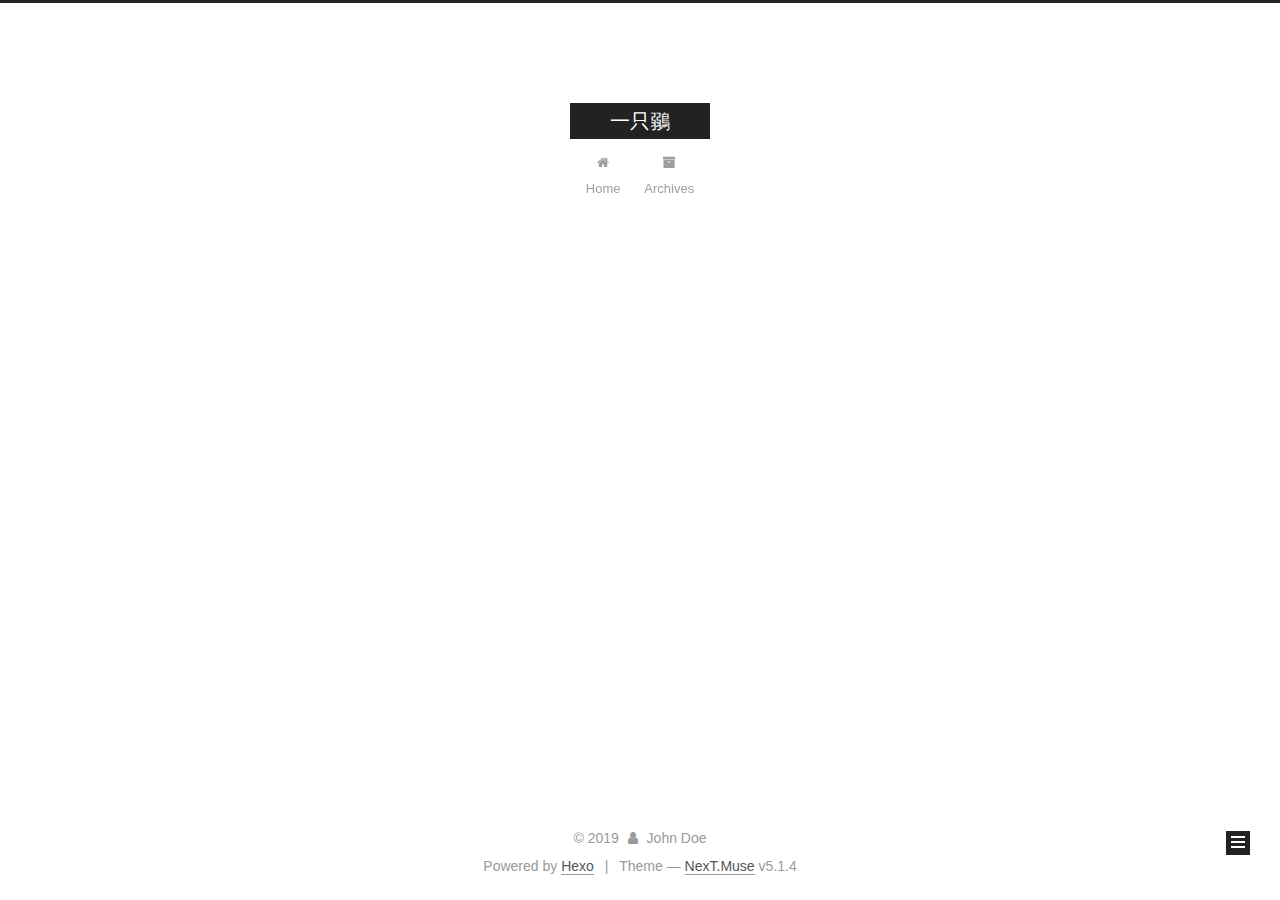
<file: archives/2018/10/index.html>
<!DOCTYPE html>



  


<html class="theme-next muse use-motion" lang="">
<head><meta name="generator" content="Hexo 3.8.0">
  <meta charset="UTF-8">
<meta http-equiv="X-UA-Compatible" content="IE=edge">
<meta name="viewport" content="width=device-width, initial-scale=1, maximum-scale=1">
<meta name="theme-color" content="#222">









<meta http-equiv="Cache-Control" content="no-transform">
<meta http-equiv="Cache-Control" content="no-siteapp">
















  
  
  <link href="/lib/fancybox/source/jquery.fancybox.css?v=2.1.5" rel="stylesheet" type="text/css">







<link href="/lib/font-awesome/css/font-awesome.min.css?v=4.6.2" rel="stylesheet" type="text/css">

<link href="/css/main.css?v=5.1.4" rel="stylesheet" type="text/css">


  <link rel="apple-touch-icon" sizes="180x180" href="/images/apple-touch-icon-next.png?v=5.1.4">


  <link rel="icon" type="image/png" sizes="32x32" href="/images/favicon-32x32-next.png?v=5.1.4">


  <link rel="icon" type="image/png" sizes="16x16" href="/images/favicon-16x16-next.png?v=5.1.4">


  <link rel="mask-icon" href="/images/logo.svg?v=5.1.4" color="#222">





  <meta name="keywords" content="Hexo, NexT">










<meta property="og:type" content="website">
<meta property="og:title" content="一只鶸">
<meta property="og:url" content="http://yoursite.com/archives/2018/10/index.html">
<meta property="og:site_name" content="一只鶸">
<meta property="og:locale" content="default">
<meta name="twitter:card" content="summary">
<meta name="twitter:title" content="一只鶸">



<script type="text/javascript" id="hexo.configurations">
  var NexT = window.NexT || {};
  var CONFIG = {
    root: '/',
    scheme: 'Muse',
    version: '5.1.4',
    sidebar: {"position":"left","display":"post","offset":12,"b2t":false,"scrollpercent":false,"onmobile":false},
    fancybox: true,
    tabs: true,
    motion: {"enable":true,"async":false,"transition":{"post_block":"fadeIn","post_header":"slideDownIn","post_body":"slideDownIn","coll_header":"slideLeftIn","sidebar":"slideUpIn"}},
    duoshuo: {
      userId: '0',
      author: 'Author'
    },
    algolia: {
      applicationID: '',
      apiKey: '',
      indexName: '',
      hits: {"per_page":10},
      labels: {"input_placeholder":"Search for Posts","hits_empty":"We didn't find any results for the search: ${query}","hits_stats":"${hits} results found in ${time} ms"}
    }
  };
</script>



  <link rel="canonical" href="http://yoursite.com/archives/2018/10/">





  <title>Archive | 一只鶸</title>
  








</head>

<body itemscope="" itemtype="http://schema.org/WebPage" lang="default">

  
  
    
  

  <div class="container sidebar-position-left page-archive">
    <div class="headband"></div>

    <header id="header" class="header" itemscope="" itemtype="http://schema.org/WPHeader">
      <div class="header-inner"><div class="site-brand-wrapper">
  <div class="site-meta ">
    

    <div class="custom-logo-site-title">
      <a href="/" class="brand" rel="start">
        <span class="logo-line-before"><i></i></span>
        <span class="site-title">一只鶸</span>
        <span class="logo-line-after"><i></i></span>
      </a>
    </div>
      
        <p class="site-subtitle"></p>
      
  </div>

  <div class="site-nav-toggle">
    <button>
      <span class="btn-bar"></span>
      <span class="btn-bar"></span>
      <span class="btn-bar"></span>
    </button>
  </div>
</div>

<nav class="site-nav">
  

  
    <ul id="menu" class="menu">
      
        
        <li class="menu-item menu-item-home">
          <a href="/" rel="section">
            
              <i class="menu-item-icon fa fa-fw fa-home"></i> <br>
            
            Home
          </a>
        </li>
      
        
        <li class="menu-item menu-item-archives">
          <a href="/archives/" rel="section">
            
              <i class="menu-item-icon fa fa-fw fa-archive"></i> <br>
            
            Archives
          </a>
        </li>
      

      
    </ul>
  

  
</nav>



 </div>
    </header>

    <main id="main" class="main">
      <div class="main-inner">
        <div class="content-wrap">
          <div id="content" class="content">
            

  
  
  
  <div class="post-block archive">
    <div id="posts" class="posts-collapse">
      <span class="archive-move-on"></span>

      <span class="archive-page-counter">
        
        
        
          
        
        Um..! 3 posts in total. Keep on posting.
      </span>

      

        
        
        

        
          
          <div class="collection-title">
            <h1 class="archive-year" id="archive-year-2018">2018</h1>
          </div>
        
        

        

  <article class="post post-type-normal" itemscope="" itemtype="http://schema.org/Article">
    <header class="post-header">

      <h2 class="post-title">
        
            <a class="post-title-link" href="/2018/10/31/新的开始/" itemprop="url">
              
                <span itemprop="name">新的开始</span>
              
            </a>
        
      </h2>

      <div class="post-meta">
        <time class="post-time" itemprop="dateCreated" datetime="2018-10-31T23:37:25+08:00" content="2018-10-31">
          10-31
        </time>
      </div>

    </header>
  </article>



      

        
        
        

        
        

        

  <article class="post post-type-normal" itemscope="" itemtype="http://schema.org/Article">
    <header class="post-header">

      <h2 class="post-title">
        
            <a class="post-title-link" href="/2018/10/31/hello-world/" itemprop="url">
              
                <span itemprop="name">Hello World</span>
              
            </a>
        
      </h2>

      <div class="post-meta">
        <time class="post-time" itemprop="dateCreated" datetime="2018-10-31T22:06:10+08:00" content="2018-10-31">
          10-31
        </time>
      </div>

    </header>
  </article>



      

    </div>
  </div>
  
  
  

  



          </div>
          


          

        </div>
        
          
  
  <div class="sidebar-toggle">
    <div class="sidebar-toggle-line-wrap">
      <span class="sidebar-toggle-line sidebar-toggle-line-first"></span>
      <span class="sidebar-toggle-line sidebar-toggle-line-middle"></span>
      <span class="sidebar-toggle-line sidebar-toggle-line-last"></span>
    </div>
  </div>

  <aside id="sidebar" class="sidebar">
    
    <div class="sidebar-inner">

      

      

      <section class="site-overview-wrap sidebar-panel sidebar-panel-active">
        <div class="site-overview">
          <div class="site-author motion-element" itemprop="author" itemscope="" itemtype="http://schema.org/Person">
            
              <p class="site-author-name" itemprop="name">John Doe</p>
              <p class="site-description motion-element" itemprop="description"></p>
          </div>

          <nav class="site-state motion-element">

            
              <div class="site-state-item site-state-posts">
              
                <a href="/archives/">
              
                  <span class="site-state-item-count">3</span>
                  <span class="site-state-item-name">posts</span>
                </a>
              </div>
            

            

            

          </nav>

          

          

          
          

          
          

          

        </div>
      </section>

      

      

    </div>
  </aside>


        
      </div>
    </main>

    <footer id="footer" class="footer">
      <div class="footer-inner">
        <div class="copyright">&copy; <span itemprop="copyrightYear">2019</span>
  <span class="with-love">
    <i class="fa fa-user"></i>
  </span>
  <span class="author" itemprop="copyrightHolder">John Doe</span>

  
</div>


  <div class="powered-by">Powered by <a class="theme-link" target="_blank" href="https://hexo.io">Hexo</a></div>



  <span class="post-meta-divider">|</span>



  <div class="theme-info">Theme &mdash; <a class="theme-link" target="_blank" href="https://github.com/iissnan/hexo-theme-next">NexT.Muse</a> v5.1.4</div>




        







        
      </div>
    </footer>

    
      <div class="back-to-top">
        <i class="fa fa-arrow-up"></i>
        
      </div>
    

    

  </div>

  

<script type="text/javascript">
  if (Object.prototype.toString.call(window.Promise) !== '[object Function]') {
    window.Promise = null;
  }
</script>









  












  
  
    <script type="text/javascript" src="/lib/jquery/index.js?v=2.1.3"></script>
  

  
  
    <script type="text/javascript" src="/lib/fastclick/lib/fastclick.min.js?v=1.0.6"></script>
  

  
  
    <script type="text/javascript" src="/lib/jquery_lazyload/jquery.lazyload.js?v=1.9.7"></script>
  

  
  
    <script type="text/javascript" src="/lib/velocity/velocity.min.js?v=1.2.1"></script>
  

  
  
    <script type="text/javascript" src="/lib/velocity/velocity.ui.min.js?v=1.2.1"></script>
  

  
  
    <script type="text/javascript" src="/lib/fancybox/source/jquery.fancybox.pack.js?v=2.1.5"></script>
  


  


  <script type="text/javascript" src="/js/src/utils.js?v=5.1.4"></script>

  <script type="text/javascript" src="/js/src/motion.js?v=5.1.4"></script>



  
  

  

  


  <script type="text/javascript" src="/js/src/bootstrap.js?v=5.1.4"></script>



  


  




	





  





  












  





  

  

  

  
  

  

  

  

</body>
</html>
</file>
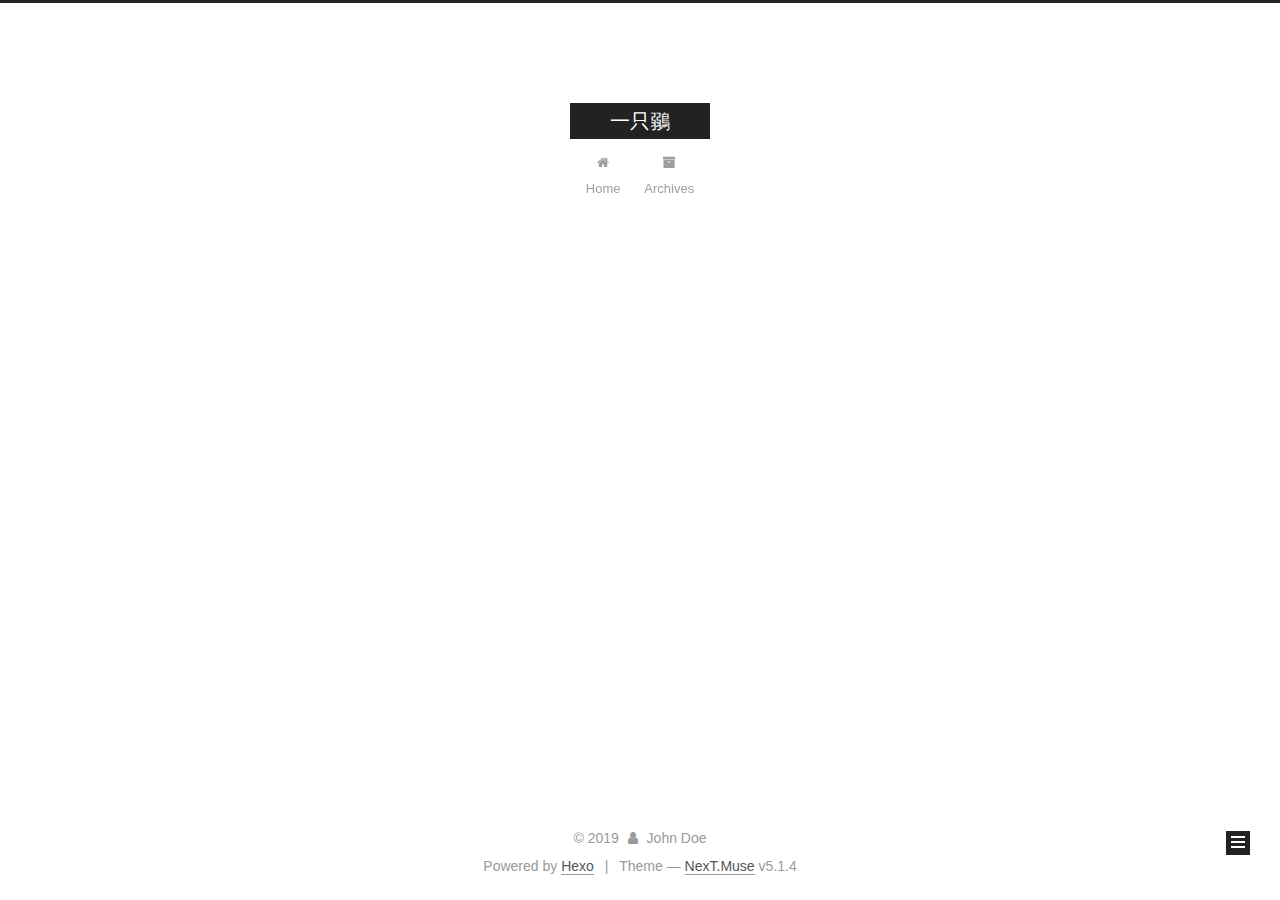
<file: archives/2019/02/index.html>
<!DOCTYPE html>



  


<html class="theme-next muse use-motion" lang="">
<head><meta name="generator" content="Hexo 3.8.0">
  <meta charset="UTF-8">
<meta http-equiv="X-UA-Compatible" content="IE=edge">
<meta name="viewport" content="width=device-width, initial-scale=1, maximum-scale=1">
<meta name="theme-color" content="#222">









<meta http-equiv="Cache-Control" content="no-transform">
<meta http-equiv="Cache-Control" content="no-siteapp">
















  
  
  <link href="/lib/fancybox/source/jquery.fancybox.css?v=2.1.5" rel="stylesheet" type="text/css">







<link href="/lib/font-awesome/css/font-awesome.min.css?v=4.6.2" rel="stylesheet" type="text/css">

<link href="/css/main.css?v=5.1.4" rel="stylesheet" type="text/css">


  <link rel="apple-touch-icon" sizes="180x180" href="/images/apple-touch-icon-next.png?v=5.1.4">


  <link rel="icon" type="image/png" sizes="32x32" href="/images/favicon-32x32-next.png?v=5.1.4">


  <link rel="icon" type="image/png" sizes="16x16" href="/images/favicon-16x16-next.png?v=5.1.4">


  <link rel="mask-icon" href="/images/logo.svg?v=5.1.4" color="#222">





  <meta name="keywords" content="Hexo, NexT">










<meta property="og:type" content="website">
<meta property="og:title" content="一只鶸">
<meta property="og:url" content="http://yoursite.com/archives/2019/02/index.html">
<meta property="og:site_name" content="一只鶸">
<meta property="og:locale" content="default">
<meta name="twitter:card" content="summary">
<meta name="twitter:title" content="一只鶸">



<script type="text/javascript" id="hexo.configurations">
  var NexT = window.NexT || {};
  var CONFIG = {
    root: '/',
    scheme: 'Muse',
    version: '5.1.4',
    sidebar: {"position":"left","display":"post","offset":12,"b2t":false,"scrollpercent":false,"onmobile":false},
    fancybox: true,
    tabs: true,
    motion: {"enable":true,"async":false,"transition":{"post_block":"fadeIn","post_header":"slideDownIn","post_body":"slideDownIn","coll_header":"slideLeftIn","sidebar":"slideUpIn"}},
    duoshuo: {
      userId: '0',
      author: 'Author'
    },
    algolia: {
      applicationID: '',
      apiKey: '',
      indexName: '',
      hits: {"per_page":10},
      labels: {"input_placeholder":"Search for Posts","hits_empty":"We didn't find any results for the search: ${query}","hits_stats":"${hits} results found in ${time} ms"}
    }
  };
</script>



  <link rel="canonical" href="http://yoursite.com/archives/2019/02/">





  <title>Archive | 一只鶸</title>
  








</head>

<body itemscope="" itemtype="http://schema.org/WebPage" lang="default">

  
  
    
  

  <div class="container sidebar-position-left page-archive">
    <div class="headband"></div>

    <header id="header" class="header" itemscope="" itemtype="http://schema.org/WPHeader">
      <div class="header-inner"><div class="site-brand-wrapper">
  <div class="site-meta ">
    

    <div class="custom-logo-site-title">
      <a href="/" class="brand" rel="start">
        <span class="logo-line-before"><i></i></span>
        <span class="site-title">一只鶸</span>
        <span class="logo-line-after"><i></i></span>
      </a>
    </div>
      
        <p class="site-subtitle"></p>
      
  </div>

  <div class="site-nav-toggle">
    <button>
      <span class="btn-bar"></span>
      <span class="btn-bar"></span>
      <span class="btn-bar"></span>
    </button>
  </div>
</div>

<nav class="site-nav">
  

  
    <ul id="menu" class="menu">
      
        
        <li class="menu-item menu-item-home">
          <a href="/" rel="section">
            
              <i class="menu-item-icon fa fa-fw fa-home"></i> <br>
            
            Home
          </a>
        </li>
      
        
        <li class="menu-item menu-item-archives">
          <a href="/archives/" rel="section">
            
              <i class="menu-item-icon fa fa-fw fa-archive"></i> <br>
            
            Archives
          </a>
        </li>
      

      
    </ul>
  

  
</nav>



 </div>
    </header>

    <main id="main" class="main">
      <div class="main-inner">
        <div class="content-wrap">
          <div id="content" class="content">
            

  
  
  
  <div class="post-block archive">
    <div id="posts" class="posts-collapse">
      <span class="archive-move-on"></span>

      <span class="archive-page-counter">
        
        
        
          
        
        Um..! 3 posts in total. Keep on posting.
      </span>

      

        
        
        

        
          
          <div class="collection-title">
            <h1 class="archive-year" id="archive-year-2019">2019</h1>
          </div>
        
        

        

  <article class="post post-type-normal" itemscope="" itemtype="http://schema.org/Article">
    <header class="post-header">

      <h2 class="post-title">
        
            <a class="post-title-link" href="/2019/02/06/restart/" itemprop="url">
              
                <span itemprop="name">restart</span>
              
            </a>
        
      </h2>

      <div class="post-meta">
        <time class="post-time" itemprop="dateCreated" datetime="2019-02-06T21:42:10+08:00" content="2019-02-06">
          02-06
        </time>
      </div>

    </header>
  </article>



      

    </div>
  </div>
  
  
  

  



          </div>
          


          

        </div>
        
          
  
  <div class="sidebar-toggle">
    <div class="sidebar-toggle-line-wrap">
      <span class="sidebar-toggle-line sidebar-toggle-line-first"></span>
      <span class="sidebar-toggle-line sidebar-toggle-line-middle"></span>
      <span class="sidebar-toggle-line sidebar-toggle-line-last"></span>
    </div>
  </div>

  <aside id="sidebar" class="sidebar">
    
    <div class="sidebar-inner">

      

      

      <section class="site-overview-wrap sidebar-panel sidebar-panel-active">
        <div class="site-overview">
          <div class="site-author motion-element" itemprop="author" itemscope="" itemtype="http://schema.org/Person">
            
              <p class="site-author-name" itemprop="name">John Doe</p>
              <p class="site-description motion-element" itemprop="description"></p>
          </div>

          <nav class="site-state motion-element">

            
              <div class="site-state-item site-state-posts">
              
                <a href="/archives/">
              
                  <span class="site-state-item-count">3</span>
                  <span class="site-state-item-name">posts</span>
                </a>
              </div>
            

            

            

          </nav>

          

          

          
          

          
          

          

        </div>
      </section>

      

      

    </div>
  </aside>


        
      </div>
    </main>

    <footer id="footer" class="footer">
      <div class="footer-inner">
        <div class="copyright">&copy; <span itemprop="copyrightYear">2019</span>
  <span class="with-love">
    <i class="fa fa-user"></i>
  </span>
  <span class="author" itemprop="copyrightHolder">John Doe</span>

  
</div>


  <div class="powered-by">Powered by <a class="theme-link" target="_blank" href="https://hexo.io">Hexo</a></div>



  <span class="post-meta-divider">|</span>



  <div class="theme-info">Theme &mdash; <a class="theme-link" target="_blank" href="https://github.com/iissnan/hexo-theme-next">NexT.Muse</a> v5.1.4</div>




        







        
      </div>
    </footer>

    
      <div class="back-to-top">
        <i class="fa fa-arrow-up"></i>
        
      </div>
    

    

  </div>

  

<script type="text/javascript">
  if (Object.prototype.toString.call(window.Promise) !== '[object Function]') {
    window.Promise = null;
  }
</script>









  












  
  
    <script type="text/javascript" src="/lib/jquery/index.js?v=2.1.3"></script>
  

  
  
    <script type="text/javascript" src="/lib/fastclick/lib/fastclick.min.js?v=1.0.6"></script>
  

  
  
    <script type="text/javascript" src="/lib/jquery_lazyload/jquery.lazyload.js?v=1.9.7"></script>
  

  
  
    <script type="text/javascript" src="/lib/velocity/velocity.min.js?v=1.2.1"></script>
  

  
  
    <script type="text/javascript" src="/lib/velocity/velocity.ui.min.js?v=1.2.1"></script>
  

  
  
    <script type="text/javascript" src="/lib/fancybox/source/jquery.fancybox.pack.js?v=2.1.5"></script>
  


  


  <script type="text/javascript" src="/js/src/utils.js?v=5.1.4"></script>

  <script type="text/javascript" src="/js/src/motion.js?v=5.1.4"></script>



  
  

  

  


  <script type="text/javascript" src="/js/src/bootstrap.js?v=5.1.4"></script>



  


  




	





  





  












  





  

  

  

  
  

  

  

  

</body>
</html>
</file>
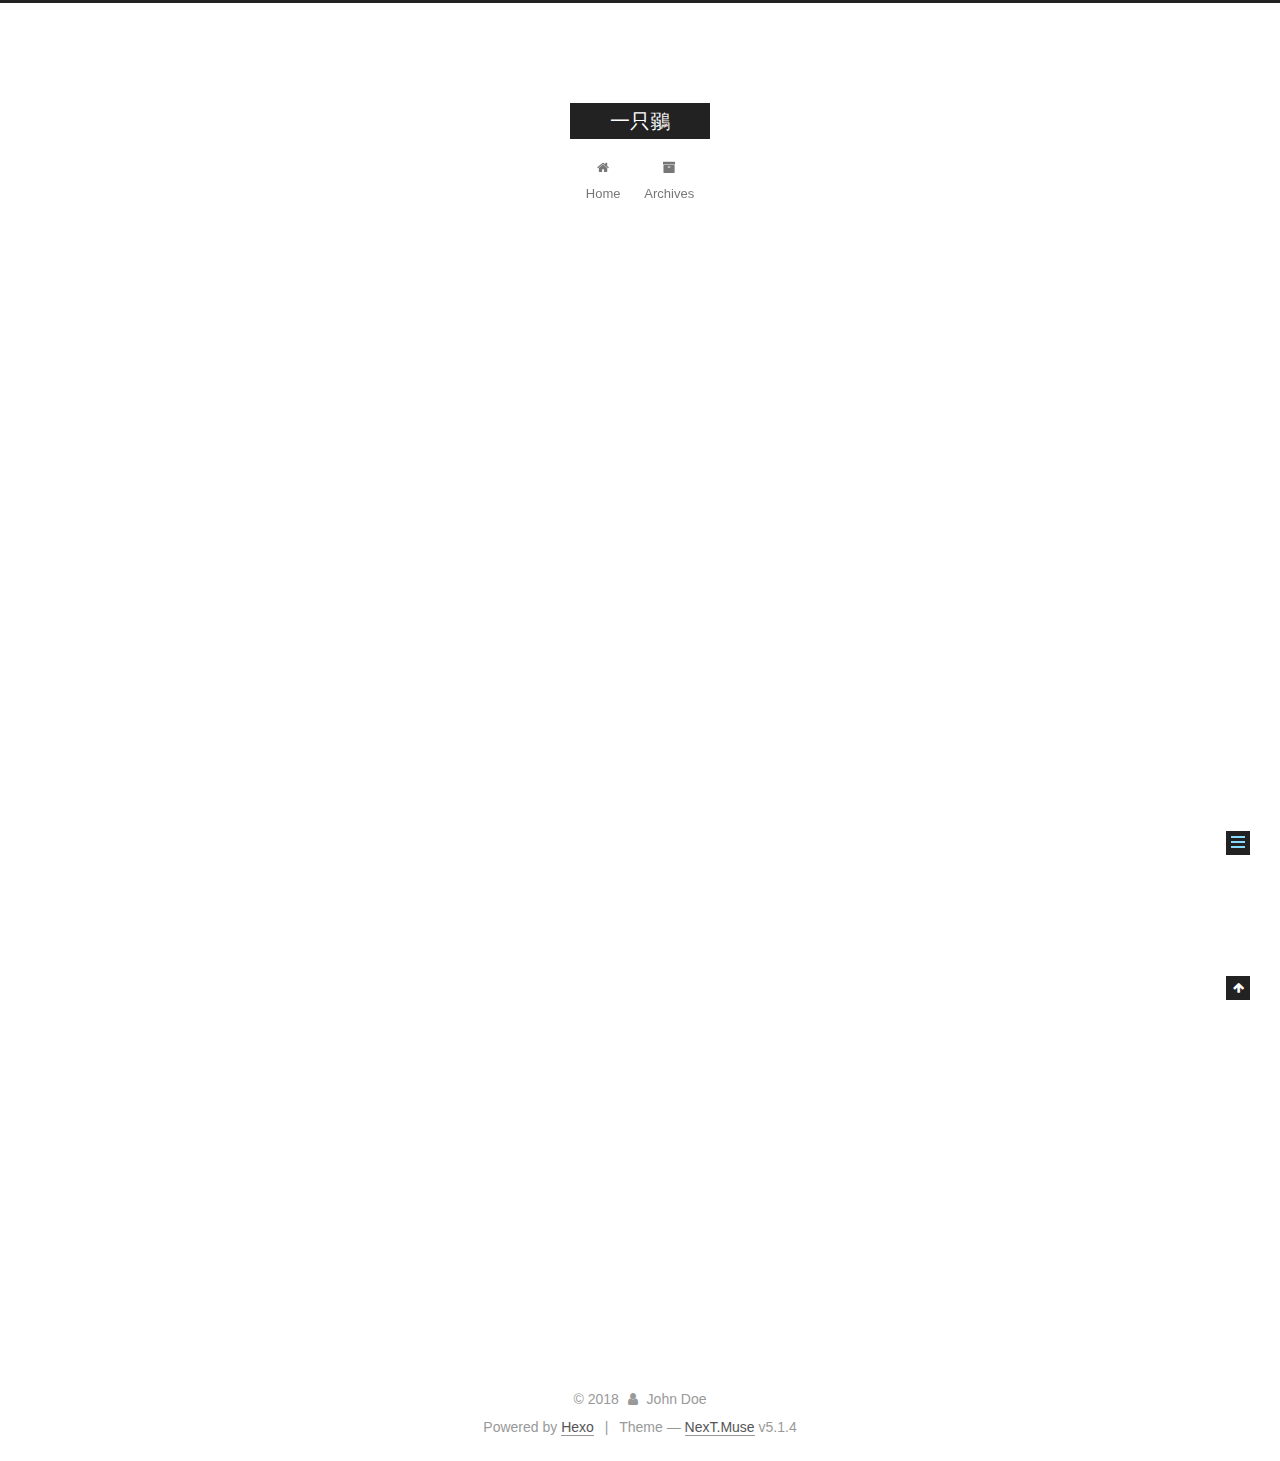
<file: 2018/10/31/hello-world/index.html>
<!DOCTYPE html>



  


<html class="theme-next muse use-motion" lang="">
<head><meta name="generator" content="Hexo 3.8.0">
  <meta charset="UTF-8">
<meta http-equiv="X-UA-Compatible" content="IE=edge">
<meta name="viewport" content="width=device-width, initial-scale=1, maximum-scale=1">
<meta name="theme-color" content="#222">









<meta http-equiv="Cache-Control" content="no-transform">
<meta http-equiv="Cache-Control" content="no-siteapp">
















  
  
  <link href="/lib/fancybox/source/jquery.fancybox.css?v=2.1.5" rel="stylesheet" type="text/css">







<link href="/lib/font-awesome/css/font-awesome.min.css?v=4.6.2" rel="stylesheet" type="text/css">

<link href="/css/main.css?v=5.1.4" rel="stylesheet" type="text/css">


  <link rel="apple-touch-icon" sizes="180x180" href="/images/apple-touch-icon-next.png?v=5.1.4">


  <link rel="icon" type="image/png" sizes="32x32" href="/images/favicon-32x32-next.png?v=5.1.4">


  <link rel="icon" type="image/png" sizes="16x16" href="/images/favicon-16x16-next.png?v=5.1.4">


  <link rel="mask-icon" href="/images/logo.svg?v=5.1.4" color="#222">





  <meta name="keywords" content="Hexo, NexT">










<meta name="description" content="Welcome to Hexo! This is your very first post. Check documentation for more info. If you get any problems when using Hexo, you can find the answer in troubleshooting or you can ask me on GitHub. Quick">
<meta property="og:type" content="article">
<meta property="og:title" content="Hello World">
<meta property="og:url" content="http://yoursite.com/2018/10/31/hello-world/index.html">
<meta property="og:site_name" content="一只鶸">
<meta property="og:description" content="Welcome to Hexo! This is your very first post. Check documentation for more info. If you get any problems when using Hexo, you can find the answer in troubleshooting or you can ask me on GitHub. Quick">
<meta property="og:locale" content="default">
<meta property="og:updated_time" content="2018-10-31T14:06:10.409Z">
<meta name="twitter:card" content="summary">
<meta name="twitter:title" content="Hello World">
<meta name="twitter:description" content="Welcome to Hexo! This is your very first post. Check documentation for more info. If you get any problems when using Hexo, you can find the answer in troubleshooting or you can ask me on GitHub. Quick">



<script type="text/javascript" id="hexo.configurations">
  var NexT = window.NexT || {};
  var CONFIG = {
    root: '/',
    scheme: 'Muse',
    version: '5.1.4',
    sidebar: {"position":"left","display":"post","offset":12,"b2t":false,"scrollpercent":false,"onmobile":false},
    fancybox: true,
    tabs: true,
    motion: {"enable":true,"async":false,"transition":{"post_block":"fadeIn","post_header":"slideDownIn","post_body":"slideDownIn","coll_header":"slideLeftIn","sidebar":"slideUpIn"}},
    duoshuo: {
      userId: '0',
      author: 'Author'
    },
    algolia: {
      applicationID: '',
      apiKey: '',
      indexName: '',
      hits: {"per_page":10},
      labels: {"input_placeholder":"Search for Posts","hits_empty":"We didn't find any results for the search: ${query}","hits_stats":"${hits} results found in ${time} ms"}
    }
  };
</script>



  <link rel="canonical" href="http://yoursite.com/2018/10/31/hello-world/">





  <title>Hello World | 一只鶸</title>
  








</head>

<body itemscope="" itemtype="http://schema.org/WebPage" lang="default">

  
  
    
  

  <div class="container sidebar-position-left page-post-detail">
    <div class="headband"></div>

    <header id="header" class="header" itemscope="" itemtype="http://schema.org/WPHeader">
      <div class="header-inner"><div class="site-brand-wrapper">
  <div class="site-meta ">
    

    <div class="custom-logo-site-title">
      <a href="/" class="brand" rel="start">
        <span class="logo-line-before"><i></i></span>
        <span class="site-title">一只鶸</span>
        <span class="logo-line-after"><i></i></span>
      </a>
    </div>
      
        <p class="site-subtitle"></p>
      
  </div>

  <div class="site-nav-toggle">
    <button>
      <span class="btn-bar"></span>
      <span class="btn-bar"></span>
      <span class="btn-bar"></span>
    </button>
  </div>
</div>

<nav class="site-nav">
  

  
    <ul id="menu" class="menu">
      
        
        <li class="menu-item menu-item-home">
          <a href="/" rel="section">
            
              <i class="menu-item-icon fa fa-fw fa-home"></i> <br>
            
            Home
          </a>
        </li>
      
        
        <li class="menu-item menu-item-archives">
          <a href="/archives/" rel="section">
            
              <i class="menu-item-icon fa fa-fw fa-archive"></i> <br>
            
            Archives
          </a>
        </li>
      

      
    </ul>
  

  
</nav>



 </div>
    </header>

    <main id="main" class="main">
      <div class="main-inner">
        <div class="content-wrap">
          <div id="content" class="content">
            

  <div id="posts" class="posts-expand">
    

  

  
  
  

  <article class="post post-type-normal" itemscope="" itemtype="http://schema.org/Article">
  
  
  
  <div class="post-block">
    <link itemprop="mainEntityOfPage" href="http://yoursite.com/2018/10/31/hello-world/">

    <span hidden itemprop="author" itemscope="" itemtype="http://schema.org/Person">
      <meta itemprop="name" content="John Doe">
      <meta itemprop="description" content="">
      <meta itemprop="image" content="/images/avatar.gif">
    </span>

    <span hidden itemprop="publisher" itemscope="" itemtype="http://schema.org/Organization">
      <meta itemprop="name" content="一只鶸">
    </span>

    
      <header class="post-header">

        
        
          <h1 class="post-title" itemprop="name headline">Hello World</h1>
        

        <div class="post-meta">
          <span class="post-time">
            
              <span class="post-meta-item-icon">
                <i class="fa fa-calendar-o"></i>
              </span>
              
                <span class="post-meta-item-text">Posted on</span>
              
              <time title="Post created" itemprop="dateCreated datePublished" datetime="2018-10-31T22:06:10+08:00">
                2018-10-31
              </time>
            

            

            
          </span>

          

          
            
          

          
          

          

          

          

        </div>
      </header>
    

    
    
    
    <div class="post-body" itemprop="articleBody">

      
      

      
        <p>Welcome to <a href="https://hexo.io/" target="_blank" rel="noopener">Hexo</a>! This is your very first post. Check <a href="https://hexo.io/docs/" target="_blank" rel="noopener">documentation</a> for more info. If you get any problems when using Hexo, you can find the answer in <a href="https://hexo.io/docs/troubleshooting.html" target="_blank" rel="noopener">troubleshooting</a> or you can ask me on <a href="https://github.com/hexojs/hexo/issues" target="_blank" rel="noopener">GitHub</a>.</p>
<h2 id="Quick-Start"><a href="#Quick-Start" class="headerlink" title="Quick Start"></a>Quick Start</h2><h3 id="Create-a-new-post"><a href="#Create-a-new-post" class="headerlink" title="Create a new post"></a>Create a new post</h3><figure class="highlight bash"><table><tr><td class="gutter"><pre><span class="line">1</span><br></pre></td><td class="code"><pre><span class="line">$ hexo new <span class="string">"My New Post"</span></span><br></pre></td></tr></table></figure>
<p>More info: <a href="https://hexo.io/docs/writing.html" target="_blank" rel="noopener">Writing</a></p>
<h3 id="Run-server"><a href="#Run-server" class="headerlink" title="Run server"></a>Run server</h3><figure class="highlight bash"><table><tr><td class="gutter"><pre><span class="line">1</span><br></pre></td><td class="code"><pre><span class="line">$ hexo server</span><br></pre></td></tr></table></figure>
<p>More info: <a href="https://hexo.io/docs/server.html" target="_blank" rel="noopener">Server</a></p>
<h3 id="Generate-static-files"><a href="#Generate-static-files" class="headerlink" title="Generate static files"></a>Generate static files</h3><figure class="highlight bash"><table><tr><td class="gutter"><pre><span class="line">1</span><br></pre></td><td class="code"><pre><span class="line">$ hexo generate</span><br></pre></td></tr></table></figure>
<p>More info: <a href="https://hexo.io/docs/generating.html" target="_blank" rel="noopener">Generating</a></p>
<h3 id="Deploy-to-remote-sites"><a href="#Deploy-to-remote-sites" class="headerlink" title="Deploy to remote sites"></a>Deploy to remote sites</h3><figure class="highlight bash"><table><tr><td class="gutter"><pre><span class="line">1</span><br></pre></td><td class="code"><pre><span class="line">$ hexo deploy</span><br></pre></td></tr></table></figure>
<p>More info: <a href="https://hexo.io/docs/deployment.html" target="_blank" rel="noopener">Deployment</a></p>

      
    </div>
    
    
    

    

    

    

    <footer class="post-footer">
      

      
      
      

      
        <div class="post-nav">
          <div class="post-nav-next post-nav-item">
            
          </div>

          <span class="post-nav-divider"></span>

          <div class="post-nav-prev post-nav-item">
            
              <a href="/2018/10/31/新的开始/" rel="prev" title="新的开始">
                新的开始 <i class="fa fa-chevron-right"></i>
              </a>
            
          </div>
        </div>
      

      
      
    </footer>
  </div>
  
  
  
  </article>



    <div class="post-spread">
      
    </div>
  </div>


          </div>
          


          

  



        </div>
        
          
  
  <div class="sidebar-toggle">
    <div class="sidebar-toggle-line-wrap">
      <span class="sidebar-toggle-line sidebar-toggle-line-first"></span>
      <span class="sidebar-toggle-line sidebar-toggle-line-middle"></span>
      <span class="sidebar-toggle-line sidebar-toggle-line-last"></span>
    </div>
  </div>

  <aside id="sidebar" class="sidebar">
    
    <div class="sidebar-inner">

      

      
        <ul class="sidebar-nav motion-element">
          <li class="sidebar-nav-toc sidebar-nav-active" data-target="post-toc-wrap">
            Table of Contents
          </li>
          <li class="sidebar-nav-overview" data-target="site-overview-wrap">
            Overview
          </li>
        </ul>
      

      <section class="site-overview-wrap sidebar-panel">
        <div class="site-overview">
          <div class="site-author motion-element" itemprop="author" itemscope="" itemtype="http://schema.org/Person">
            
              <p class="site-author-name" itemprop="name">John Doe</p>
              <p class="site-description motion-element" itemprop="description"></p>
          </div>

          <nav class="site-state motion-element">

            
              <div class="site-state-item site-state-posts">
              
                <a href="/archives/">
              
                  <span class="site-state-item-count">2</span>
                  <span class="site-state-item-name">posts</span>
                </a>
              </div>
            

            

            

          </nav>

          

          

          
          

          
          

          

        </div>
      </section>

      
      <!--noindex-->
        <section class="post-toc-wrap motion-element sidebar-panel sidebar-panel-active">
          <div class="post-toc">

            
              
            

            
              <div class="post-toc-content"><ol class="nav"><li class="nav-item nav-level-2"><a class="nav-link" href="#Quick-Start"><span class="nav-number">1.</span> <span class="nav-text">Quick Start</span></a><ol class="nav-child"><li class="nav-item nav-level-3"><a class="nav-link" href="#Create-a-new-post"><span class="nav-number">1.1.</span> <span class="nav-text">Create a new post</span></a></li><li class="nav-item nav-level-3"><a class="nav-link" href="#Run-server"><span class="nav-number">1.2.</span> <span class="nav-text">Run server</span></a></li><li class="nav-item nav-level-3"><a class="nav-link" href="#Generate-static-files"><span class="nav-number">1.3.</span> <span class="nav-text">Generate static files</span></a></li><li class="nav-item nav-level-3"><a class="nav-link" href="#Deploy-to-remote-sites"><span class="nav-number">1.4.</span> <span class="nav-text">Deploy to remote sites</span></a></li></ol></li></ol></div>
            

          </div>
        </section>
      <!--/noindex-->
      

      

    </div>
  </aside>


        
      </div>
    </main>

    <footer id="footer" class="footer">
      <div class="footer-inner">
        <div class="copyright">&copy; <span itemprop="copyrightYear">2018</span>
  <span class="with-love">
    <i class="fa fa-user"></i>
  </span>
  <span class="author" itemprop="copyrightHolder">John Doe</span>

  
</div>


  <div class="powered-by">Powered by <a class="theme-link" target="_blank" href="https://hexo.io">Hexo</a></div>



  <span class="post-meta-divider">|</span>



  <div class="theme-info">Theme &mdash; <a class="theme-link" target="_blank" href="https://github.com/iissnan/hexo-theme-next">NexT.Muse</a> v5.1.4</div>




        







        
      </div>
    </footer>

    
      <div class="back-to-top">
        <i class="fa fa-arrow-up"></i>
        
      </div>
    

    

  </div>

  

<script type="text/javascript">
  if (Object.prototype.toString.call(window.Promise) !== '[object Function]') {
    window.Promise = null;
  }
</script>









  












  
  
    <script type="text/javascript" src="/lib/jquery/index.js?v=2.1.3"></script>
  

  
  
    <script type="text/javascript" src="/lib/fastclick/lib/fastclick.min.js?v=1.0.6"></script>
  

  
  
    <script type="text/javascript" src="/lib/jquery_lazyload/jquery.lazyload.js?v=1.9.7"></script>
  

  
  
    <script type="text/javascript" src="/lib/velocity/velocity.min.js?v=1.2.1"></script>
  

  
  
    <script type="text/javascript" src="/lib/velocity/velocity.ui.min.js?v=1.2.1"></script>
  

  
  
    <script type="text/javascript" src="/lib/fancybox/source/jquery.fancybox.pack.js?v=2.1.5"></script>
  


  


  <script type="text/javascript" src="/js/src/utils.js?v=5.1.4"></script>

  <script type="text/javascript" src="/js/src/motion.js?v=5.1.4"></script>



  
  

  
  <script type="text/javascript" src="/js/src/scrollspy.js?v=5.1.4"></script>
<script type="text/javascript" src="/js/src/post-details.js?v=5.1.4"></script>



  


  <script type="text/javascript" src="/js/src/bootstrap.js?v=5.1.4"></script>



  


  




	





  





  












  





  

  

  

  
  

  

  

  

</body>
</html>
</file>
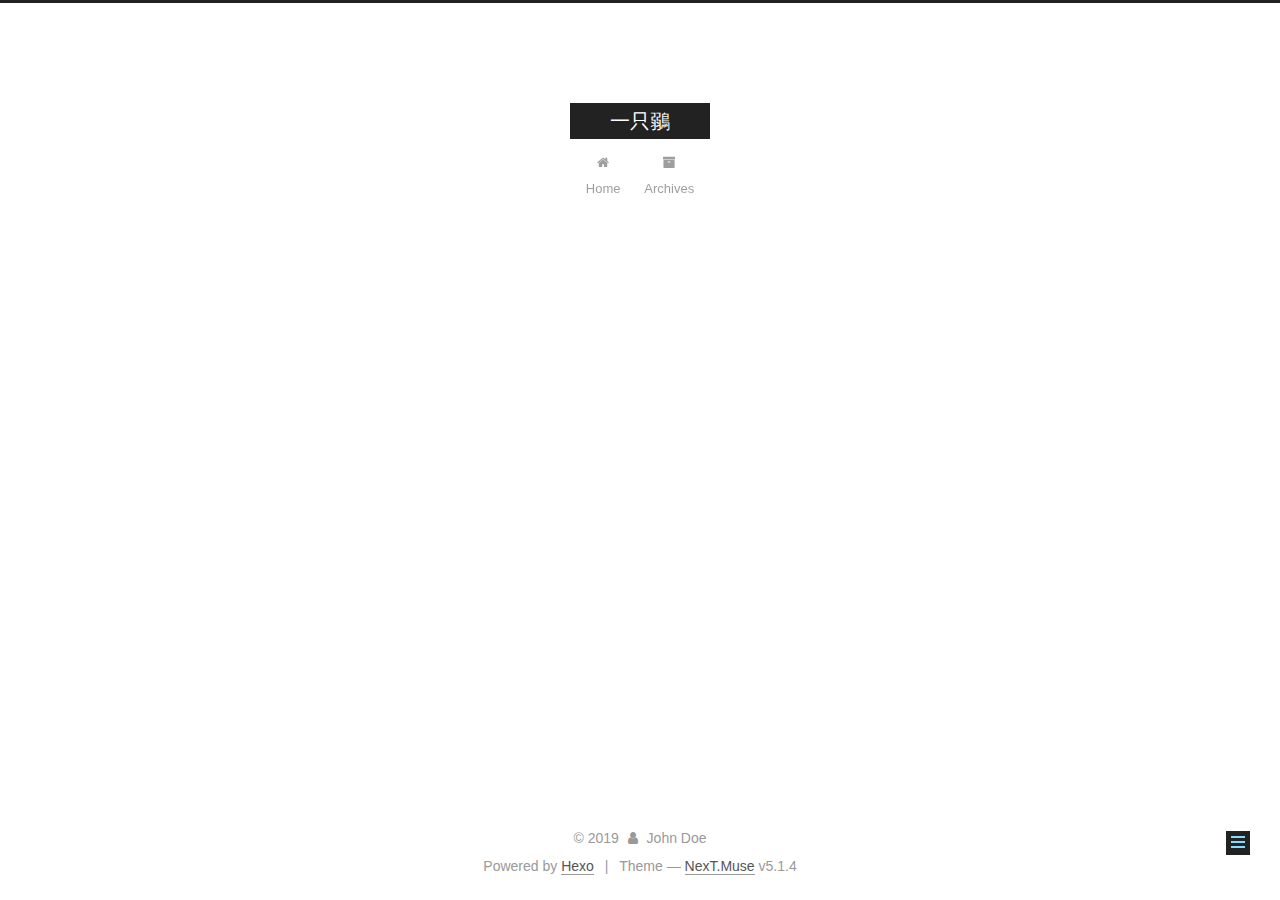
<file: 2018/10/31/新的开始/index.html>
<!DOCTYPE html>



  


<html class="theme-next muse use-motion" lang="">
<head><meta name="generator" content="Hexo 3.8.0">
  <meta charset="UTF-8">
<meta http-equiv="X-UA-Compatible" content="IE=edge">
<meta name="viewport" content="width=device-width, initial-scale=1, maximum-scale=1">
<meta name="theme-color" content="#222">









<meta http-equiv="Cache-Control" content="no-transform">
<meta http-equiv="Cache-Control" content="no-siteapp">
















  
  
  <link href="/lib/fancybox/source/jquery.fancybox.css?v=2.1.5" rel="stylesheet" type="text/css">







<link href="/lib/font-awesome/css/font-awesome.min.css?v=4.6.2" rel="stylesheet" type="text/css">

<link href="/css/main.css?v=5.1.4" rel="stylesheet" type="text/css">


  <link rel="apple-touch-icon" sizes="180x180" href="/images/apple-touch-icon-next.png?v=5.1.4">


  <link rel="icon" type="image/png" sizes="32x32" href="/images/favicon-32x32-next.png?v=5.1.4">


  <link rel="icon" type="image/png" sizes="16x16" href="/images/favicon-16x16-next.png?v=5.1.4">


  <link rel="mask-icon" href="/images/logo.svg?v=5.1.4" color="#222">





  <meta name="keywords" content="Hexo, NexT">










<meta property="og:type" content="article">
<meta property="og:title" content="新的开始">
<meta property="og:url" content="http://yoursite.com/2018/10/31/新的开始/index.html">
<meta property="og:site_name" content="一只鶸">
<meta property="og:locale" content="default">
<meta property="og:updated_time" content="2018-10-31T15:37:25.341Z">
<meta name="twitter:card" content="summary">
<meta name="twitter:title" content="新的开始">



<script type="text/javascript" id="hexo.configurations">
  var NexT = window.NexT || {};
  var CONFIG = {
    root: '/',
    scheme: 'Muse',
    version: '5.1.4',
    sidebar: {"position":"left","display":"post","offset":12,"b2t":false,"scrollpercent":false,"onmobile":false},
    fancybox: true,
    tabs: true,
    motion: {"enable":true,"async":false,"transition":{"post_block":"fadeIn","post_header":"slideDownIn","post_body":"slideDownIn","coll_header":"slideLeftIn","sidebar":"slideUpIn"}},
    duoshuo: {
      userId: '0',
      author: 'Author'
    },
    algolia: {
      applicationID: '',
      apiKey: '',
      indexName: '',
      hits: {"per_page":10},
      labels: {"input_placeholder":"Search for Posts","hits_empty":"We didn't find any results for the search: ${query}","hits_stats":"${hits} results found in ${time} ms"}
    }
  };
</script>



  <link rel="canonical" href="http://yoursite.com/2018/10/31/新的开始/">





  <title>新的开始 | 一只鶸</title>
  








</head>

<body itemscope="" itemtype="http://schema.org/WebPage" lang="default">

  
  
    
  

  <div class="container sidebar-position-left page-post-detail">
    <div class="headband"></div>

    <header id="header" class="header" itemscope="" itemtype="http://schema.org/WPHeader">
      <div class="header-inner"><div class="site-brand-wrapper">
  <div class="site-meta ">
    

    <div class="custom-logo-site-title">
      <a href="/" class="brand" rel="start">
        <span class="logo-line-before"><i></i></span>
        <span class="site-title">一只鶸</span>
        <span class="logo-line-after"><i></i></span>
      </a>
    </div>
      
        <p class="site-subtitle"></p>
      
  </div>

  <div class="site-nav-toggle">
    <button>
      <span class="btn-bar"></span>
      <span class="btn-bar"></span>
      <span class="btn-bar"></span>
    </button>
  </div>
</div>

<nav class="site-nav">
  

  
    <ul id="menu" class="menu">
      
        
        <li class="menu-item menu-item-home">
          <a href="/" rel="section">
            
              <i class="menu-item-icon fa fa-fw fa-home"></i> <br>
            
            Home
          </a>
        </li>
      
        
        <li class="menu-item menu-item-archives">
          <a href="/archives/" rel="section">
            
              <i class="menu-item-icon fa fa-fw fa-archive"></i> <br>
            
            Archives
          </a>
        </li>
      

      
    </ul>
  

  
</nav>



 </div>
    </header>

    <main id="main" class="main">
      <div class="main-inner">
        <div class="content-wrap">
          <div id="content" class="content">
            

  <div id="posts" class="posts-expand">
    

  

  
  
  

  <article class="post post-type-normal" itemscope="" itemtype="http://schema.org/Article">
  
  
  
  <div class="post-block">
    <link itemprop="mainEntityOfPage" href="http://yoursite.com/2018/10/31/新的开始/">

    <span hidden itemprop="author" itemscope="" itemtype="http://schema.org/Person">
      <meta itemprop="name" content="John Doe">
      <meta itemprop="description" content="">
      <meta itemprop="image" content="/images/avatar.gif">
    </span>

    <span hidden itemprop="publisher" itemscope="" itemtype="http://schema.org/Organization">
      <meta itemprop="name" content="一只鶸">
    </span>

    
      <header class="post-header">

        
        
          <h1 class="post-title" itemprop="name headline">新的开始</h1>
        

        <div class="post-meta">
          <span class="post-time">
            
              <span class="post-meta-item-icon">
                <i class="fa fa-calendar-o"></i>
              </span>
              
                <span class="post-meta-item-text">Posted on</span>
              
              <time title="Post created" itemprop="dateCreated datePublished" datetime="2018-10-31T23:37:25+08:00">
                2018-10-31
              </time>
            

            

            
          </span>

          

          
            
          

          
          

          

          

          

        </div>
      </header>
    

    
    
    
    <div class="post-body" itemprop="articleBody">

      
      

      
        
      
    </div>
    
    
    

    

    

    

    <footer class="post-footer">
      

      
      
      

      
        <div class="post-nav">
          <div class="post-nav-next post-nav-item">
            
              <a href="/2018/10/31/hello-world/" rel="next" title="Hello World">
                <i class="fa fa-chevron-left"></i> Hello World
              </a>
            
          </div>

          <span class="post-nav-divider"></span>

          <div class="post-nav-prev post-nav-item">
            
              <a href="/2019/02/06/restart/" rel="prev" title="restart">
                restart <i class="fa fa-chevron-right"></i>
              </a>
            
          </div>
        </div>
      

      
      
    </footer>
  </div>
  
  
  
  </article>



    <div class="post-spread">
      
    </div>
  </div>


          </div>
          


          

  



        </div>
        
          
  
  <div class="sidebar-toggle">
    <div class="sidebar-toggle-line-wrap">
      <span class="sidebar-toggle-line sidebar-toggle-line-first"></span>
      <span class="sidebar-toggle-line sidebar-toggle-line-middle"></span>
      <span class="sidebar-toggle-line sidebar-toggle-line-last"></span>
    </div>
  </div>

  <aside id="sidebar" class="sidebar">
    
    <div class="sidebar-inner">

      

      

      <section class="site-overview-wrap sidebar-panel sidebar-panel-active">
        <div class="site-overview">
          <div class="site-author motion-element" itemprop="author" itemscope="" itemtype="http://schema.org/Person">
            
              <p class="site-author-name" itemprop="name">John Doe</p>
              <p class="site-description motion-element" itemprop="description"></p>
          </div>

          <nav class="site-state motion-element">

            
              <div class="site-state-item site-state-posts">
              
                <a href="/archives/">
              
                  <span class="site-state-item-count">3</span>
                  <span class="site-state-item-name">posts</span>
                </a>
              </div>
            

            

            

          </nav>

          

          

          
          

          
          

          

        </div>
      </section>

      

      

    </div>
  </aside>


        
      </div>
    </main>

    <footer id="footer" class="footer">
      <div class="footer-inner">
        <div class="copyright">&copy; <span itemprop="copyrightYear">2019</span>
  <span class="with-love">
    <i class="fa fa-user"></i>
  </span>
  <span class="author" itemprop="copyrightHolder">John Doe</span>

  
</div>


  <div class="powered-by">Powered by <a class="theme-link" target="_blank" href="https://hexo.io">Hexo</a></div>



  <span class="post-meta-divider">|</span>



  <div class="theme-info">Theme &mdash; <a class="theme-link" target="_blank" href="https://github.com/iissnan/hexo-theme-next">NexT.Muse</a> v5.1.4</div>




        







        
      </div>
    </footer>

    
      <div class="back-to-top">
        <i class="fa fa-arrow-up"></i>
        
      </div>
    

    

  </div>

  

<script type="text/javascript">
  if (Object.prototype.toString.call(window.Promise) !== '[object Function]') {
    window.Promise = null;
  }
</script>









  












  
  
    <script type="text/javascript" src="/lib/jquery/index.js?v=2.1.3"></script>
  

  
  
    <script type="text/javascript" src="/lib/fastclick/lib/fastclick.min.js?v=1.0.6"></script>
  

  
  
    <script type="text/javascript" src="/lib/jquery_lazyload/jquery.lazyload.js?v=1.9.7"></script>
  

  
  
    <script type="text/javascript" src="/lib/velocity/velocity.min.js?v=1.2.1"></script>
  

  
  
    <script type="text/javascript" src="/lib/velocity/velocity.ui.min.js?v=1.2.1"></script>
  

  
  
    <script type="text/javascript" src="/lib/fancybox/source/jquery.fancybox.pack.js?v=2.1.5"></script>
  


  


  <script type="text/javascript" src="/js/src/utils.js?v=5.1.4"></script>

  <script type="text/javascript" src="/js/src/motion.js?v=5.1.4"></script>



  
  

  
  <script type="text/javascript" src="/js/src/scrollspy.js?v=5.1.4"></script>
<script type="text/javascript" src="/js/src/post-details.js?v=5.1.4"></script>



  


  <script type="text/javascript" src="/js/src/bootstrap.js?v=5.1.4"></script>



  


  




	





  





  












  





  

  

  

  
  

  

  

  

</body>
</html>
</file>
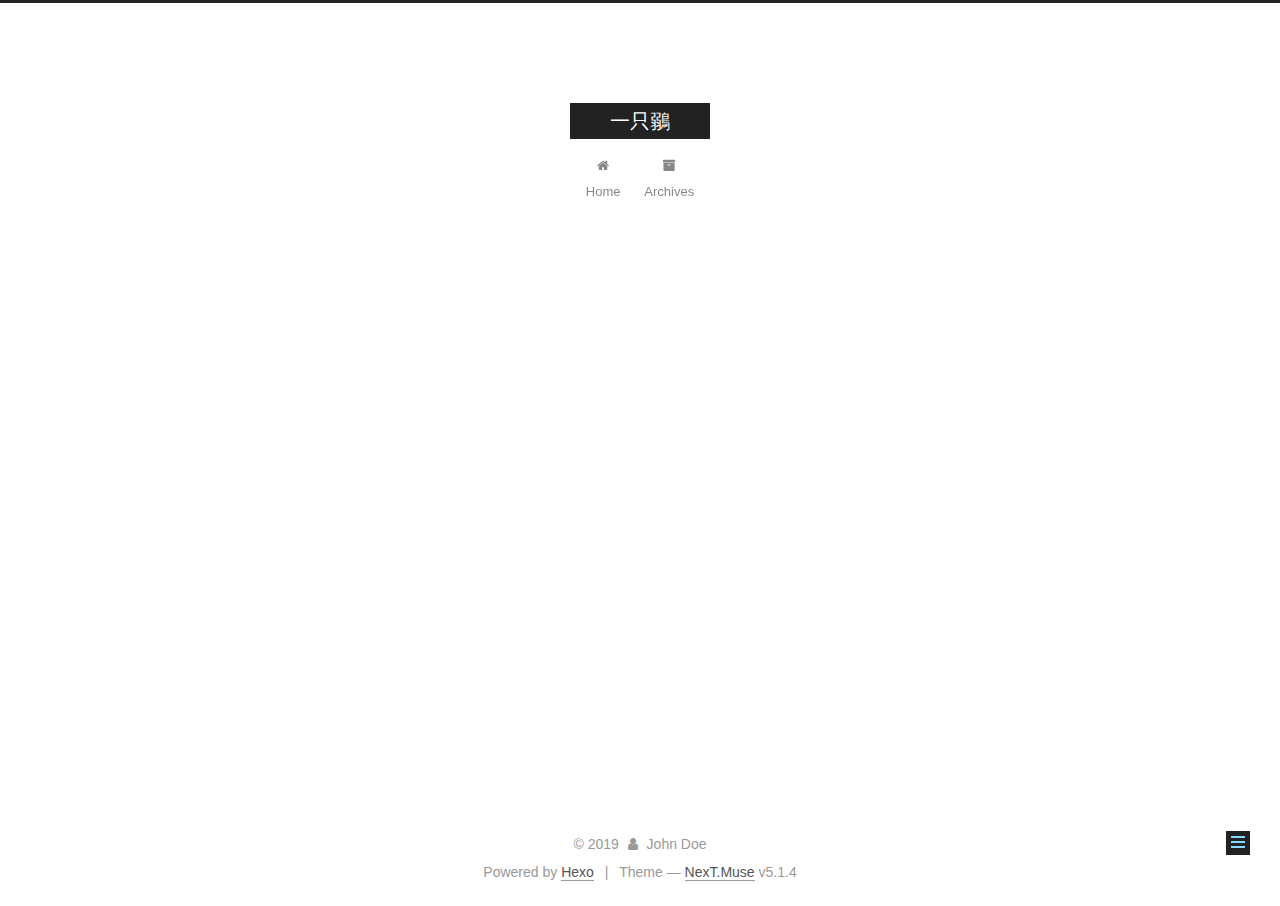
<file: 2019/02/06/restart/index.html>
<!DOCTYPE html>



  


<html class="theme-next muse use-motion" lang="">
<head><meta name="generator" content="Hexo 3.8.0">
  <meta charset="UTF-8">
<meta http-equiv="X-UA-Compatible" content="IE=edge">
<meta name="viewport" content="width=device-width, initial-scale=1, maximum-scale=1">
<meta name="theme-color" content="#222">









<meta http-equiv="Cache-Control" content="no-transform">
<meta http-equiv="Cache-Control" content="no-siteapp">
















  
  
  <link href="/lib/fancybox/source/jquery.fancybox.css?v=2.1.5" rel="stylesheet" type="text/css">







<link href="/lib/font-awesome/css/font-awesome.min.css?v=4.6.2" rel="stylesheet" type="text/css">

<link href="/css/main.css?v=5.1.4" rel="stylesheet" type="text/css">


  <link rel="apple-touch-icon" sizes="180x180" href="/images/apple-touch-icon-next.png?v=5.1.4">


  <link rel="icon" type="image/png" sizes="32x32" href="/images/favicon-32x32-next.png?v=5.1.4">


  <link rel="icon" type="image/png" sizes="16x16" href="/images/favicon-16x16-next.png?v=5.1.4">


  <link rel="mask-icon" href="/images/logo.svg?v=5.1.4" color="#222">





  <meta name="keywords" content="Hexo, NexT">










<meta name="description" content="狗博主回来更新，发个红包吧！  下个overcooked  开始快乐！  （垃圾输入法我tm想用英语了！）  ！！！！！！！！！！！！！！！！！！  溜了溜了  含泪更新  开黑开黑！">
<meta property="og:type" content="article">
<meta property="og:title" content="restart">
<meta property="og:url" content="http://yoursite.com/2019/02/06/restart/index.html">
<meta property="og:site_name" content="一只鶸">
<meta property="og:description" content="狗博主回来更新，发个红包吧！  下个overcooked  开始快乐！  （垃圾输入法我tm想用英语了！）  ！！！！！！！！！！！！！！！！！！  溜了溜了  含泪更新  开黑开黑！">
<meta property="og:locale" content="default">
<meta property="og:updated_time" content="2019-02-06T14:09:08.254Z">
<meta name="twitter:card" content="summary">
<meta name="twitter:title" content="restart">
<meta name="twitter:description" content="狗博主回来更新，发个红包吧！  下个overcooked  开始快乐！  （垃圾输入法我tm想用英语了！）  ！！！！！！！！！！！！！！！！！！  溜了溜了  含泪更新  开黑开黑！">



<script type="text/javascript" id="hexo.configurations">
  var NexT = window.NexT || {};
  var CONFIG = {
    root: '/',
    scheme: 'Muse',
    version: '5.1.4',
    sidebar: {"position":"left","display":"post","offset":12,"b2t":false,"scrollpercent":false,"onmobile":false},
    fancybox: true,
    tabs: true,
    motion: {"enable":true,"async":false,"transition":{"post_block":"fadeIn","post_header":"slideDownIn","post_body":"slideDownIn","coll_header":"slideLeftIn","sidebar":"slideUpIn"}},
    duoshuo: {
      userId: '0',
      author: 'Author'
    },
    algolia: {
      applicationID: '',
      apiKey: '',
      indexName: '',
      hits: {"per_page":10},
      labels: {"input_placeholder":"Search for Posts","hits_empty":"We didn't find any results for the search: ${query}","hits_stats":"${hits} results found in ${time} ms"}
    }
  };
</script>



  <link rel="canonical" href="http://yoursite.com/2019/02/06/restart/">





  <title>restart | 一只鶸</title>
  








</head>

<body itemscope="" itemtype="http://schema.org/WebPage" lang="default">

  
  
    
  

  <div class="container sidebar-position-left page-post-detail">
    <div class="headband"></div>

    <header id="header" class="header" itemscope="" itemtype="http://schema.org/WPHeader">
      <div class="header-inner"><div class="site-brand-wrapper">
  <div class="site-meta ">
    

    <div class="custom-logo-site-title">
      <a href="/" class="brand" rel="start">
        <span class="logo-line-before"><i></i></span>
        <span class="site-title">一只鶸</span>
        <span class="logo-line-after"><i></i></span>
      </a>
    </div>
      
        <p class="site-subtitle"></p>
      
  </div>

  <div class="site-nav-toggle">
    <button>
      <span class="btn-bar"></span>
      <span class="btn-bar"></span>
      <span class="btn-bar"></span>
    </button>
  </div>
</div>

<nav class="site-nav">
  

  
    <ul id="menu" class="menu">
      
        
        <li class="menu-item menu-item-home">
          <a href="/" rel="section">
            
              <i class="menu-item-icon fa fa-fw fa-home"></i> <br>
            
            Home
          </a>
        </li>
      
        
        <li class="menu-item menu-item-archives">
          <a href="/archives/" rel="section">
            
              <i class="menu-item-icon fa fa-fw fa-archive"></i> <br>
            
            Archives
          </a>
        </li>
      

      
    </ul>
  

  
</nav>



 </div>
    </header>

    <main id="main" class="main">
      <div class="main-inner">
        <div class="content-wrap">
          <div id="content" class="content">
            

  <div id="posts" class="posts-expand">
    

  

  
  
  

  <article class="post post-type-normal" itemscope="" itemtype="http://schema.org/Article">
  
  
  
  <div class="post-block">
    <link itemprop="mainEntityOfPage" href="http://yoursite.com/2019/02/06/restart/">

    <span hidden itemprop="author" itemscope="" itemtype="http://schema.org/Person">
      <meta itemprop="name" content="John Doe">
      <meta itemprop="description" content="">
      <meta itemprop="image" content="/images/avatar.gif">
    </span>

    <span hidden itemprop="publisher" itemscope="" itemtype="http://schema.org/Organization">
      <meta itemprop="name" content="一只鶸">
    </span>

    
      <header class="post-header">

        
        
          <h1 class="post-title" itemprop="name headline">restart</h1>
        

        <div class="post-meta">
          <span class="post-time">
            
              <span class="post-meta-item-icon">
                <i class="fa fa-calendar-o"></i>
              </span>
              
                <span class="post-meta-item-text">Posted on</span>
              
              <time title="Post created" itemprop="dateCreated datePublished" datetime="2019-02-06T21:42:10+08:00">
                2019-02-06
              </time>
            

            

            
          </span>

          

          
            
          

          
          

          

          

          

        </div>
      </header>
    

    
    
    
    <div class="post-body" itemprop="articleBody">

      
      

      
        <p>  狗博主回来更新，发个红包吧！<br>  下个overcooked<br>  开始快乐！<br>  （垃圾输入法我tm想用英语了！）<br>  ！！！！！！！！！！！！！！！！！！<br>  溜了溜了<br>  含泪更新<br>  开黑开黑！</p>

      
    </div>
    
    
    

    

    

    

    <footer class="post-footer">
      

      
      
      

      
        <div class="post-nav">
          <div class="post-nav-next post-nav-item">
            
              <a href="/2018/10/31/新的开始/" rel="next" title="新的开始">
                <i class="fa fa-chevron-left"></i> 新的开始
              </a>
            
          </div>

          <span class="post-nav-divider"></span>

          <div class="post-nav-prev post-nav-item">
            
          </div>
        </div>
      

      
      
    </footer>
  </div>
  
  
  
  </article>



    <div class="post-spread">
      
    </div>
  </div>


          </div>
          


          

  



        </div>
        
          
  
  <div class="sidebar-toggle">
    <div class="sidebar-toggle-line-wrap">
      <span class="sidebar-toggle-line sidebar-toggle-line-first"></span>
      <span class="sidebar-toggle-line sidebar-toggle-line-middle"></span>
      <span class="sidebar-toggle-line sidebar-toggle-line-last"></span>
    </div>
  </div>

  <aside id="sidebar" class="sidebar">
    
    <div class="sidebar-inner">

      

      

      <section class="site-overview-wrap sidebar-panel sidebar-panel-active">
        <div class="site-overview">
          <div class="site-author motion-element" itemprop="author" itemscope="" itemtype="http://schema.org/Person">
            
              <p class="site-author-name" itemprop="name">John Doe</p>
              <p class="site-description motion-element" itemprop="description"></p>
          </div>

          <nav class="site-state motion-element">

            
              <div class="site-state-item site-state-posts">
              
                <a href="/archives/">
              
                  <span class="site-state-item-count">3</span>
                  <span class="site-state-item-name">posts</span>
                </a>
              </div>
            

            

            

          </nav>

          

          

          
          

          
          

          

        </div>
      </section>

      

      

    </div>
  </aside>


        
      </div>
    </main>

    <footer id="footer" class="footer">
      <div class="footer-inner">
        <div class="copyright">&copy; <span itemprop="copyrightYear">2019</span>
  <span class="with-love">
    <i class="fa fa-user"></i>
  </span>
  <span class="author" itemprop="copyrightHolder">John Doe</span>

  
</div>


  <div class="powered-by">Powered by <a class="theme-link" target="_blank" href="https://hexo.io">Hexo</a></div>



  <span class="post-meta-divider">|</span>



  <div class="theme-info">Theme &mdash; <a class="theme-link" target="_blank" href="https://github.com/iissnan/hexo-theme-next">NexT.Muse</a> v5.1.4</div>




        







        
      </div>
    </footer>

    
      <div class="back-to-top">
        <i class="fa fa-arrow-up"></i>
        
      </div>
    

    

  </div>

  

<script type="text/javascript">
  if (Object.prototype.toString.call(window.Promise) !== '[object Function]') {
    window.Promise = null;
  }
</script>









  












  
  
    <script type="text/javascript" src="/lib/jquery/index.js?v=2.1.3"></script>
  

  
  
    <script type="text/javascript" src="/lib/fastclick/lib/fastclick.min.js?v=1.0.6"></script>
  

  
  
    <script type="text/javascript" src="/lib/jquery_lazyload/jquery.lazyload.js?v=1.9.7"></script>
  

  
  
    <script type="text/javascript" src="/lib/velocity/velocity.min.js?v=1.2.1"></script>
  

  
  
    <script type="text/javascript" src="/lib/velocity/velocity.ui.min.js?v=1.2.1"></script>
  

  
  
    <script type="text/javascript" src="/lib/fancybox/source/jquery.fancybox.pack.js?v=2.1.5"></script>
  


  


  <script type="text/javascript" src="/js/src/utils.js?v=5.1.4"></script>

  <script type="text/javascript" src="/js/src/motion.js?v=5.1.4"></script>



  
  

  
  <script type="text/javascript" src="/js/src/scrollspy.js?v=5.1.4"></script>
<script type="text/javascript" src="/js/src/post-details.js?v=5.1.4"></script>



  


  <script type="text/javascript" src="/js/src/bootstrap.js?v=5.1.4"></script>



  


  




	





  





  












  





  

  

  

  
  

  

  

  

</body>
</html>
</file>
<file: css/main.css>
/* normalize.css v3.0.2 | MIT License | git.io/normalize */
html {
  font-family: sans-serif; /* 1 */
  -ms-text-size-adjust: 100%; /* 2 */
  -webkit-text-size-adjust: 100%; /* 2 */
}
body {
  margin: 0;
}
article,
aside,
details,
figcaption,
figure,
footer,
header,
hgroup,
main,
menu,
nav,
section,
summary {
  display: block;
}
audio,
canvas,
progress,
video {
  display: inline-block; /* 1 */
  vertical-align: baseline; /* 2 */
}
audio:not([controls]) {
  display: none;
  height: 0;
}
[hidden],
template {
  display: none;
}
a {
  background-color: transparent;
}
a:active,
a:hover {
  outline: 0;
}
abbr[title] {
  border-bottom: 1px dotted;
}
b,
strong {
  font-weight: bold;
}
dfn {
  font-style: italic;
}
h1 {
  font-size: 2em;
  margin: 0.67em 0;
}
mark {
  background: #ff0;
  color: #000;
}
small {
  font-size: 80%;
}
sub,
sup {
  font-size: 75%;
  line-height: 0;
  position: relative;
  vertical-align: baseline;
}
sup {
  top: -0.5em;
}
sub {
  bottom: -0.25em;
}
img {
  border: 0;
}
svg:not(:root) {
  overflow: hidden;
}
figure {
  margin: 1em 40px;
}
hr {
  -moz-box-sizing: content-box;
  box-sizing: content-box;
  height: 0;
}
pre {
  overflow: auto;
}
code,
kbd,
pre,
samp {
  font-family: monospace, monospace;
  font-size: 1em;
}
button,
input,
optgroup,
select,
textarea {
  color: inherit; /* 1 */
  font: inherit; /* 2 */
  margin: 0; /* 3 */
}
button {
  overflow: visible;
}
button,
select {
  text-transform: none;
}
button,
html input[type="button"],
input[type="reset"],
input[type="submit"] {
  -webkit-appearance: button; /* 2 */
  cursor: pointer; /* 3 */
}
button[disabled],
html input[disabled] {
  cursor: default;
}
button::-moz-focus-inner,
input::-moz-focus-inner {
  border: 0;
  padding: 0;
}
input {
  line-height: normal;
}
input[type="checkbox"],
input[type="radio"] {
  box-sizing: border-box; /* 1 */
  padding: 0; /* 2 */
}
input[type="number"]::-webkit-inner-spin-button,
input[type="number"]::-webkit-outer-spin-button {
  height: auto;
}
input[type="search"] {
  -webkit-appearance: textfield; /* 1 */
  -moz-box-sizing: content-box;
  -webkit-box-sizing: content-box; /* 2 */
  box-sizing: content-box;
}
input[type="search"]::-webkit-search-cancel-button,
input[type="search"]::-webkit-search-decoration {
  -webkit-appearance: none;
}
fieldset {
  border: 1px solid #c0c0c0;
  margin: 0 2px;
  padding: 0.35em 0.625em 0.75em;
}
legend {
  border: 0; /* 1 */
  padding: 0; /* 2 */
}
textarea {
  overflow: auto;
}
optgroup {
  font-weight: bold;
}
table {
  border-collapse: collapse;
  border-spacing: 0;
}
td,
th {
  padding: 0;
}
::selection {
  background: #262a30;
  color: #fff;
}
body {
  position: relative;
  font-family: 'Lato', "PingFang SC", "Microsoft YaHei", sans-serif;
  font-size: 14px;
  line-height: 2;
  color: #555;
  background: #fff;
}
@media (max-width: 767px) {
  body {
    padding-right: 0 !important;
  }
}
@media (min-width: 768px) and (max-width: 991px) {
  body {
    padding-right: 0 !important;
  }
}
@media (min-width: 1600px) {
  body {
    font-size: 16px;
  }
}
h1,
h2,
h3,
h4,
h5,
h6 {
  margin: 0;
  padding: 0;
  font-weight: bold;
  line-height: 1.5;
  font-family: 'Lato', "PingFang SC", "Microsoft YaHei", sans-serif;
}
h2,
h3,
h4,
h5,
h6 {
  margin: 20px 0 15px;
}
h1 {
  font-size: 22px;
}
@media (max-width: 767px) {
  h1 {
    font-size: 18px;
  }
}
h2 {
  font-size: 20px;
}
@media (max-width: 767px) {
  h2 {
    font-size: 16px;
  }
}
h3 {
  font-size: 18px;
}
@media (max-width: 767px) {
  h3 {
    font-size: 14px;
  }
}
h4 {
  font-size: 16px;
}
@media (max-width: 767px) {
  h4 {
    font-size: 12px;
  }
}
h5 {
  font-size: 14px;
}
@media (max-width: 767px) {
  h5 {
    font-size: 10px;
  }
}
h6 {
  font-size: 12px;
}
@media (max-width: 767px) {
  h6 {
    font-size: 8px;
  }
}
p {
  margin: 0 0 20px 0;
}
a {
  color: #555;
  text-decoration: none;
  outline: none;
  border-bottom: 1px solid #999;
  word-wrap: break-word;
}
a:hover {
  color: #222;
  border-bottom-color: #222;
}
blockquote {
  margin: 0;
  padding: 0;
}
img {
  display: block;
  margin: auto;
  max-width: 100%;
  height: auto;
}
hr {
  margin: 40px 0;
  height: 3px;
  border: none;
  background-color: #ddd;
  background-image: repeating-linear-gradient(-45deg, #fff, #fff 4px, transparent 4px, transparent 8px);
}
blockquote {
  padding: 0 15px;
  color: #666;
  border-left: 4px solid #ddd;
}
blockquote cite::before {
  content: "-";
  padding: 0 5px;
}
dt {
  font-weight: 700;
}
dd {
  margin: 0;
  padding: 0;
}
kbd {
  border: 1px solid #ccc;
  border-radius: 0.2em;
  box-shadow: 0.1em 0.1em 0.2em rgba(0,0,0,0.1);
  background-color: #f9f9f9;
  font-family: inherit;
  background-image: -webkit-linear-gradient(top, #eee, #fff, #eee);
  padding: 0.1em 0.3em;
  white-space: nowrap;
}
.text-left {
  text-align: left;
}
.text-center {
  text-align: center;
}
.text-right {
  text-align: right;
}
.text-justify {
  text-align: justify;
}
.text-nowrap {
  white-space: nowrap;
}
.text-lowercase {
  text-transform: lowercase;
}
.text-uppercase {
  text-transform: uppercase;
}
.text-capitalize {
  text-transform: capitalize;
}
.center-block {
  display: block;
  margin-left: auto;
  margin-right: auto;
}
.clearfix:before,
.clearfix:after {
  content: " ";
  display: table;
}
.clearfix:after {
  clear: both;
}
.pullquote {
  width: 45%;
}
.pullquote.left {
  float: left;
  margin-left: 5px;
  margin-right: 10px;
}
.pullquote.right {
  float: right;
  margin-left: 10px;
  margin-right: 5px;
}
.affix.affix.affix {
  position: fixed;
}
.translation {
  margin-top: -20px;
  font-size: 14px;
  color: #999;
}
.scrollbar-measure {
  width: 100px;
  height: 100px;
  overflow: scroll;
  position: absolute;
  top: -9999px;
}
.use-motion .motion-element {
  opacity: 0;
}
table {
  margin: 20px 0;
  width: 100%;
  border-collapse: collapse;
  border-spacing: 0;
  border: 1px solid #ddd;
  font-size: 14px;
  table-layout: fixed;
  word-wrap: break-all;
}
table>tbody>tr:nth-of-type(odd) {
  background-color: #f9f9f9;
}
table>tbody>tr:hover {
  background-color: #f5f5f5;
}
caption,
th,
td {
  padding: 8px;
  text-align: left;
  vertical-align: middle;
  font-weight: normal;
}
th,
td {
  border-bottom: 3px solid #ddd;
  border-right: 1px solid #eee;
}
th {
  padding-bottom: 10px;
  font-weight: 700;
}
td {
  border-bottom-width: 1px;
}
html,
body {
  height: 100%;
}
.container {
  position: relative;
  min-height: 100%;
}
.header-inner {
  margin: 0 auto;
  padding: 100px 0 70px;
  width: 700px;
}
@media (min-width: 1600px) {
  .container .header-inner {
    width: 900px;
  }
}
.main {
  padding-bottom: 150px;
}
.main-inner {
  margin: 0 auto;
  width: 700px;
}
@media (min-width: 1600px) {
  .container .main-inner {
    width: 900px;
  }
}
.footer {
  position: absolute;
  left: 0;
  bottom: 0;
  width: 100%;
  min-height: 50px;
}
.footer-inner {
  box-sizing: border-box;
  margin: 20px auto;
  width: 700px;
}
@media (min-width: 1600px) {
  .container .footer-inner {
    width: 900px;
  }
}
pre,
.highlight {
  overflow: auto;
  margin: 20px 0;
  padding: 0;
  font-size: 13px;
  color: #4d4d4c;
  background: #f7f7f7;
  line-height: 1.6;
}
pre,
code {
  font-family: consolas, Menlo, "PingFang SC", "Microsoft YaHei", monospace;
}
code {
  padding: 2px 4px;
  word-wrap: break-word;
  color: #555;
  background: #eee;
  border-radius: 3px;
  font-size: 13px;
}
pre {
  padding: 10px;
}
pre code {
  padding: 0;
  color: #4d4d4c;
  background: none;
  text-shadow: none;
}
.highlight {
  border-radius: 1px;
}
.highlight pre {
  border: none;
  margin: 0;
  padding: 10px 0;
}
.highlight table {
  margin: 0;
  width: auto;
  border: none;
}
.highlight td {
  border: none;
  padding: 0;
}
.highlight figcaption {
  font-size: 1em;
  color: #4d4d4c;
  line-height: 1em;
  margin-bottom: 1em;
}
.highlight figcaption:before,
.highlight figcaption:after {
  content: " ";
  display: table;
}
.highlight figcaption:after {
  clear: both;
}
.highlight figcaption a {
  float: right;
  color: #4d4d4c;
}
.highlight figcaption a:hover {
  border-bottom-color: #4d4d4c;
}
.highlight .gutter pre {
  padding-left: 10px;
  padding-right: 10px;
  color: #869194;
  text-align: right;
  background-color: #eff2f3;
}
.highlight .code pre {
  width: 100%;
  padding-left: 10px;
  padding-right: 10px;
  background-color: #f7f7f7;
}
.highlight .line {
  height: 20px;
}
.gutter {
  -webkit-user-select: none;
  -moz-user-select: none;
  -ms-user-select: none;
  user-select: none;
}
.gist table {
  width: auto;
}
.gist table td {
  border: none;
}
pre .deletion {
  background: #fdd;
}
pre .addition {
  background: #dfd;
}
pre .meta {
  color: #8959a8;
}
pre .comment {
  color: #8e908c;
}
pre .variable,
pre .attribute,
pre .tag,
pre .regexp,
pre .ruby .constant,
pre .xml .tag .title,
pre .xml .pi,
pre .xml .doctype,
pre .html .doctype,
pre .css .id,
pre .css .class,
pre .css .pseudo {
  color: #c82829;
}
pre .number,
pre .preprocessor,
pre .built_in,
pre .literal,
pre .params,
pre .constant,
pre .command {
  color: #f5871f;
}
pre .ruby .class .title,
pre .css .rules .attribute,
pre .string,
pre .value,
pre .inheritance,
pre .header,
pre .ruby .symbol,
pre .xml .cdata,
pre .special,
pre .number,
pre .formula {
  color: #718c00;
}
pre .title,
pre .css .hexcolor {
  color: #3e999f;
}
pre .function,
pre .python .decorator,
pre .python .title,
pre .ruby .function .title,
pre .ruby .title .keyword,
pre .perl .sub,
pre .javascript .title,
pre .coffeescript .title {
  color: #4271ae;
}
pre .keyword,
pre .javascript .function {
  color: #8959a8;
}
.full-image.full-image.full-image.full-image {
  border: none;
  max-width: 100%;
  width: auto;
  margin: 20px auto 25px;
}
@media (min-width: 992px) {
  .full-image.full-image.full-image.full-image {
    max-width: none;
    width: 110%;
    margin: 25px -5%;
  }
}
.blockquote-center,
.page-home .post-type-quote blockquote,
.page-post-detail .post-type-quote blockquote {
  position: relative;
  margin: 40px 0;
  padding: 0;
  border-left: none;
  text-align: center;
}
.blockquote-center::before,
.page-home .post-type-quote blockquote::before,
.page-post-detail .post-type-quote blockquote::before,
.blockquote-center::after,
.page-home .post-type-quote blockquote::after,
.page-post-detail .post-type-quote blockquote::after {
  position: absolute;
  content: ' ';
  display: block;
  width: 100%;
  height: 24px;
  opacity: 0.2;
  background-repeat: no-repeat;
  background-position: 0 -6px;
  background-size: 22px 22px;
}
.blockquote-center::before,
.page-home .post-type-quote blockquote::before,
.page-post-detail .post-type-quote blockquote::before {
  top: -20px;
  background-image: url("../images/quote-l.svg");
  border-top: 1px solid #ccc;
}
.blockquote-center::after,
.page-home .post-type-quote blockquote::after,
.page-post-detail .post-type-quote blockquote::after {
  bottom: -20px;
  background-image: url("../images/quote-r.svg");
  border-bottom: 1px solid #ccc;
  background-position: 100% 8px;
}
.blockquote-center p,
.page-home .post-type-quote blockquote p,
.page-post-detail .post-type-quote blockquote p,
.blockquote-center div,
.page-home .post-type-quote blockquote div,
.page-post-detail .post-type-quote blockquote div {
  text-align: center;
}
.post .post-body .group-picture img {
  box-sizing: border-box;
  padding: 0 3px;
  border: none;
}
.post .group-picture-row {
  overflow: hidden;
  margin-top: 6px;
}
.post .group-picture-row:first-child {
  margin-top: 0;
}
.post .group-picture-column {
  float: left;
}
.page-post-detail .post-body .group-picture-column {
  float: none;
  margin-top: 10px;
  width: auto !important;
}
.page-post-detail .post-body .group-picture-column img {
  margin: 0 auto;
}
.page-archive .group-picture-container {
  overflow: hidden;
}
.page-archive .group-picture-row {
  float: left;
}
.page-archive .group-picture-row:first-child {
  margin-top: 6px;
}
.page-archive .group-picture-column {
  max-width: 150px;
  max-height: 150px;
}
.post-body .note {
  position: relative;
  padding: 15px;
  margin-bottom: 20px;
  border: 1px solid #eee;
  border-left-width: 5px;
  border-radius: 3px;
}
.post-body .note h2,
.post-body .note h3,
.post-body .note h4,
.post-body .note h5,
.post-body .note h6 {
  margin-top: 0;
  margin-bottom: 0;
  border-bottom: initial;
  padding-top: 0 !important;
}
.post-body .note p:first-child,
.post-body .note ul:first-child,
.post-body .note ol:first-child,
.post-body .note table:first-child,
.post-body .note pre:first-child,
.post-body .note blockquote:first-child {
  margin-top: 0;
}
.post-body .note p:last-child,
.post-body .note ul:last-child,
.post-body .note ol:last-child,
.post-body .note table:last-child,
.post-body .note pre:last-child,
.post-body .note blockquote:last-child {
  margin-bottom: 0;
}
.post-body .note.default {
  border-left-color: #777;
}
.post-body .note.default h2,
.post-body .note.default h3,
.post-body .note.default h4,
.post-body .note.default h5,
.post-body .note.default h6 {
  color: #777;
}
.post-body .note.primary {
  border-left-color: #6f42c1;
}
.post-body .note.primary h2,
.post-body .note.primary h3,
.post-body .note.primary h4,
.post-body .note.primary h5,
.post-body .note.primary h6 {
  color: #6f42c1;
}
.post-body .note.info {
  border-left-color: #428bca;
}
.post-body .note.info h2,
.post-body .note.info h3,
.post-body .note.info h4,
.post-body .note.info h5,
.post-body .note.info h6 {
  color: #428bca;
}
.post-body .note.success {
  border-left-color: #5cb85c;
}
.post-body .note.success h2,
.post-body .note.success h3,
.post-body .note.success h4,
.post-body .note.success h5,
.post-body .note.success h6 {
  color: #5cb85c;
}
.post-body .note.warning {
  border-left-color: #f0ad4e;
}
.post-body .note.warning h2,
.post-body .note.warning h3,
.post-body .note.warning h4,
.post-body .note.warning h5,
.post-body .note.warning h6 {
  color: #f0ad4e;
}
.post-body .note.danger {
  border-left-color: #d9534f;
}
.post-body .note.danger h2,
.post-body .note.danger h3,
.post-body .note.danger h4,
.post-body .note.danger h5,
.post-body .note.danger h6 {
  color: #d9534f;
}
.post-body .label {
  display: inline;
  padding: 0 2px;
  white-space: nowrap;
}
.post-body .label.default {
  background-color: #f0f0f0;
}
.post-body .label.primary {
  background-color: #efe6f7;
}
.post-body .label.info {
  background-color: #e5f2f8;
}
.post-body .label.success {
  background-color: #e7f4e9;
}
.post-body .label.warning {
  background-color: #fcf6e1;
}
.post-body .label.danger {
  background-color: #fae8eb;
}
.post-body .tabs {
  position: relative;
  display: block;
  margin-bottom: 20px;
  padding-top: 10px;
}
.post-body .tabs ul.nav-tabs {
  margin: 0;
  padding: 0;
  display: flex;
  margin-bottom: -1px;
}
@media (max-width: 413px) {
  .post-body .tabs ul.nav-tabs {
    display: block;
    margin-bottom: 5px;
  }
}
.post-body .tabs ul.nav-tabs li.tab {
  list-style-type: none !important;
  margin: 0 0.25em 0 0;
  border-top: 3px solid transparent;
  border-left: 1px solid transparent;
  border-right: 1px solid transparent;
}
@media (max-width: 413px) {
  .post-body .tabs ul.nav-tabs li.tab {
    margin: initial;
    border-top: 1px solid transparent;
    border-left: 3px solid transparent;
    border-right: 1px solid transparent;
    border-bottom: 1px solid transparent;
  }
}
.post-body .tabs ul.nav-tabs li.tab a {
  outline: 0;
  border-bottom: initial;
  display: block;
  line-height: 1.8em;
  padding: 0.25em 0.75em;
  transition-duration: 0.2s;
  transition-timing-function: ease-out;
  transition-delay: 0s;
}
.post-body .tabs ul.nav-tabs li.tab a i {
  width: 1.285714285714286em;
}
.post-body .tabs ul.nav-tabs li.tab.active {
  border-top: 3px solid #fc6423;
  border-left: 1px solid #ddd;
  border-right: 1px solid #ddd;
  background-color: #fff;
}
@media (max-width: 413px) {
  .post-body .tabs ul.nav-tabs li.tab.active {
    border-top: 1px solid #ddd;
    border-left: 3px solid #fc6423;
    border-right: 1px solid #ddd;
    border-bottom: 1px solid #ddd;
  }
}
.post-body .tabs ul.nav-tabs li.tab.active a {
  cursor: default;
  color: #555;
}
.post-body .tabs .tab-content {
  background-color: #fff;
}
.post-body .tabs .tab-content .tab-pane {
  border: 1px solid #ddd;
  padding: 20px 20px 0 20px;
}
.post-body .tabs .tab-content .tab-pane:not(.active) {
  display: none !important;
}
.post-body .tabs .tab-content .tab-pane.active {
  display: block !important;
}
.btn {
  display: inline-block;
  padding: 0 20px;
  font-size: 14px;
  color: #fff;
  background: #222;
  border: 2px solid #222;
  text-decoration: none;
  border-radius: 0;
  transition-property: background-color;
  transition-duration: 0.2s;
  transition-timing-function: ease-in-out;
  transition-delay: 0s;
  line-height: 2;
}
.btn:hover {
  border-color: #222;
  color: #222;
  background: #fff;
}
.btn +.btn {
  margin: 0 0 8px 8px;
}
.btn .fa-fw {
  width: 1.285714285714286em;
  text-align: left;
}
.btn-bar {
  display: block;
  width: 22px;
  height: 2px;
  background: #555;
  border-radius: 1px;
}
.btn-bar+.btn-bar {
  margin-top: 4px;
}
.pagination {
  margin: 120px 0 40px;
  text-align: center;
  border-top: 1px solid #eee;
}
.page-number-basic,
.pagination .prev,
.pagination .next,
.pagination .page-number,
.pagination .space {
  display: inline-block;
  position: relative;
  top: -1px;
  margin: 0 10px;
  padding: 0 11px;
}
@media (max-width: 767px) {
  .page-number-basic,
  .pagination .prev,
  .pagination .next,
  .pagination .page-number,
  .pagination .space {
    margin: 0 5px;
  }
}
.pagination .prev,
.pagination .next,
.pagination .page-number {
  border-bottom: 0;
  border-top: 1px solid #eee;
  transition-property: border-color;
  transition-duration: 0.2s;
  transition-timing-function: ease-in-out;
  transition-delay: 0s;
}
.pagination .prev:hover,
.pagination .next:hover,
.pagination .page-number:hover {
  border-top-color: #222;
}
.pagination .space {
  padding: 0;
  margin: 0;
}
.pagination .prev {
  margin-left: 0;
}
.pagination .next {
  margin-right: 0;
}
.pagination .page-number.current {
  color: #fff;
  background: #ccc;
  border-top-color: #ccc;
}
@media (max-width: 767px) {
  .pagination {
    border-top: none;
  }
  .pagination .prev,
  .pagination .next,
  .pagination .page-number {
    margin-bottom: 10px;
    border-top: 0;
    border-bottom: 1px solid #eee;
    padding: 0 10px;
  }
  .pagination .prev:hover,
  .pagination .next:hover,
  .pagination .page-number:hover {
    border-bottom-color: #222;
  }
}
.comments {
  margin: 60px 20px 0;
}
.tag-cloud {
  text-align: center;
}
.tag-cloud a {
  display: inline-block;
  margin: 10px;
}
.back-to-top {
  box-sizing: border-box;
  position: fixed;
  bottom: -100px;
  right: 30px;
  z-index: 1050;
  padding: 0 6px;
  width: 24px;
  background: #222;
  font-size: 12px;
  opacity: 1;
  color: #fff;
  cursor: pointer;
  text-align: center;
  -webkit-transform: translateZ(0);
  transition-property: bottom;
  transition-duration: 0.2s;
  transition-timing-function: ease-in-out;
  transition-delay: 0s;
}
@media (min-width: 768px) and (max-width: 991px) {
  .back-to-top {
    display: none !important;
  }
}
@media (max-width: 767px) {
  .back-to-top {
    display: none !important;
  }
}
.back-to-top.back-to-top-on {
  bottom: 19px;
}
.header {
  background: transparent;
}
.header-inner {
  position: relative;
}
.headband {
  height: 3px;
  background: #222;
}
.site-meta {
  margin: 0;
  text-align: center;
}
@media (max-width: 767px) {
  .site-meta {
    text-align: center;
  }
}
.brand {
  position: relative;
  display: inline-block;
  padding: 0 40px;
  color: #fff;
  background: #222;
  border-bottom: none;
}
.brand:hover {
  color: #fff;
}
.logo {
  display: inline-block;
  margin-right: 5px;
  line-height: 36px;
  vertical-align: top;
}
.site-title {
  display: inline-block;
  vertical-align: top;
  line-height: 36px;
  font-size: 20px;
  font-weight: normal;
  font-family: 'Lato', "PingFang SC", "Microsoft YaHei", sans-serif;
}
.site-subtitle {
  margin-top: 10px;
  font-size: 13px;
  color: #999;
}
.use-motion .brand {
  opacity: 0;
}
.use-motion .logo,
.use-motion .site-title,
.use-motion .site-subtitle {
  opacity: 0;
  position: relative;
  top: -10px;
}
.site-nav-toggle {
  display: none;
  position: absolute;
  top: 10px;
  left: 10px;
}
@media (max-width: 767px) {
  .site-nav-toggle {
    display: block;
  }
}
.site-nav-toggle button {
  margin-top: 2px;
  padding: 9px 10px;
  background: transparent;
  border: none;
}
@media (max-width: 767px) {
  .site-nav {
    display: none;
    margin: 0 -10px;
    padding: 0 10px;
    clear: both;
    border-top: 1px solid #ddd;
  }
}
@media (min-width: 768px) and (max-width: 991px) {
  .site-nav {
    display: block !important;
  }
}
@media (min-width: 992px) {
  .site-nav {
    display: block !important;
  }
}
.menu {
  margin-top: 20px;
  padding-left: 0;
  text-align: center;
}
.menu .menu-item {
  display: inline-block;
  margin: 0 10px;
  list-style: none;
}
@media screen and (max-width: 767px) {
  .menu .menu-item {
    margin-top: 10px;
  }
}
.menu .menu-item a {
  display: block;
  font-size: 13px;
  line-height: inherit;
  border-bottom: 1px solid transparent;
  transition-property: border-color;
  transition-duration: 0.2s;
  transition-timing-function: ease-in-out;
  transition-delay: 0s;
}
.menu .menu-item a:hover {
  border-bottom-color: #222;
}
.menu .menu-item .fa {
  margin-right: 5px;
}
.use-motion .menu-item {
  opacity: 0;
}
.post-body {
  font-family: 'Lato', "PingFang SC", "Microsoft YaHei", sans-serif;
}
@media (max-width: 767px) {
  .post-body {
    word-break: break-word;
  }
}
.post-body .fancybox img {
  display: block !important;
  margin: 0 auto;
  cursor: pointer;
  cursor: zoom-in;
  cursor: -webkit-zoom-in;
}
.post-body .image-caption,
.post-body .figure .caption {
  margin: -20px auto 15px;
  text-align: center;
  font-size: 14px;
  color: #999;
  font-weight: bold;
  line-height: 1;
}
.post-sticky-flag {
  display: inline-block;
  font-size: 16px;
  -ms-transform: rotate(30deg);
  -webkit-transform: rotate(30deg);
  -moz-transform: rotate(30deg);
  -ms-transform: rotate(30deg);
  -o-transform: rotate(30deg);
  transform: rotate(30deg);
}
.use-motion .post-block,
.use-motion .pagination,
.use-motion .comments {
  opacity: 0;
}
.use-motion .post-header {
  opacity: 0;
}
.use-motion .post-body {
  opacity: 0;
}
.use-motion .collection-title {
  opacity: 0;
}
.posts-expand {
  padding-top: 40px;
}
@media (max-width: 767px) {
  .posts-expand {
    margin: 0 20px;
  }
  .post-body pre .gutter pre {
    padding-right: 10px;
  }
  .post-body .highlight {
    margin-left: 0px;
    margin-right: 0px;
    padding: 0;
  }
  .post-body .highlight .gutter pre {
    padding-right: 10px;
  }
}
@media (min-width: 992px) {
  .posts-expand .post-body {
    text-align: justify;
  }
}
.posts-expand .post-body h2,
.posts-expand .post-body h3,
.posts-expand .post-body h4,
.posts-expand .post-body h5,
.posts-expand .post-body h6 {
  padding-top: 10px;
}
.posts-expand .post-body h2 .header-anchor,
.posts-expand .post-body h3 .header-anchor,
.posts-expand .post-body h4 .header-anchor,
.posts-expand .post-body h5 .header-anchor,
.posts-expand .post-body h6 .header-anchor {
  float: right;
  margin-left: 10px;
  color: #ccc;
  border-bottom-style: none;
  visibility: hidden;
}
.posts-expand .post-body h2 .header-anchor:hover,
.posts-expand .post-body h3 .header-anchor:hover,
.posts-expand .post-body h4 .header-anchor:hover,
.posts-expand .post-body h5 .header-anchor:hover,
.posts-expand .post-body h6 .header-anchor:hover {
  color: inherit;
}
.posts-expand .post-body h2:hover .header-anchor,
.posts-expand .post-body h3:hover .header-anchor,
.posts-expand .post-body h4:hover .header-anchor,
.posts-expand .post-body h5:hover .header-anchor,
.posts-expand .post-body h6:hover .header-anchor {
  visibility: visible;
}
.posts-expand .post-body ul li {
  list-style: circle;
}
.posts-expand .post-body img {
  box-sizing: border-box;
  margin: auto;
  padding: 3px;
  border: 1px solid #ddd;
}
.posts-expand .post-body .fancybox img {
  margin: 0 auto 25px;
}
@media (max-width: 767px) {
  .posts-collapse {
    margin: 0 20px;
  }
  .posts-collapse .post-title,
  .posts-collapse .post-meta {
    display: block;
    width: auto;
    text-align: left;
  }
}
.posts-collapse {
  position: relative;
  z-index: 1010;
  margin-left: 55px;
}
.posts-collapse::after {
  content: " ";
  position: absolute;
  top: 20px;
  left: 0;
  margin-left: -2px;
  width: 4px;
  height: 100%;
  background: #f5f5f5;
  z-index: -1;
}
@media (max-width: 767px) {
  .posts-collapse {
    margin: 0 20px;
  }
}
.posts-collapse .collection-title {
  position: relative;
  margin: 60px 0;
}
.posts-collapse .collection-title h1,
.posts-collapse .collection-title h2 {
  margin-left: 20px;
}
.posts-collapse .collection-title small {
  color: #bbb;
  margin-left: 5px;
}
.posts-collapse .collection-title::before {
  content: " ";
  position: absolute;
  left: 0;
  top: 50%;
  margin-left: -4px;
  margin-top: -4px;
  width: 8px;
  height: 8px;
  background: #bbb;
  border-radius: 50%;
}
.posts-collapse .post {
  margin: 30px 0;
}
.posts-collapse .post-header {
  position: relative;
  transition-duration: 0.2s;
  transition-timing-function: ease-in-out;
  transition-delay: 0s;
  transition-property: border;
  border-bottom: 1px dashed #ccc;
}
.posts-collapse .post-header::before {
  content: " ";
  position: absolute;
  left: 0;
  top: 12px;
  width: 6px;
  height: 6px;
  margin-left: -4px;
  background: #bbb;
  border-radius: 50%;
  border: 1px solid #fff;
  transition-duration: 0.2s;
  transition-timing-function: ease-in-out;
  transition-delay: 0s;
  transition-property: background;
}
.posts-collapse .post-header:hover {
  border-bottom-color: #666;
}
.posts-collapse .post-header:hover::before {
  background: #222;
}
.posts-collapse .post-meta {
  position: absolute;
  font-size: 12px;
  left: 20px;
  top: 5px;
}
.posts-collapse .post-comments-count {
  display: none;
}
.posts-collapse .post-title {
  margin-left: 60px;
  font-size: 16px;
  font-weight: normal;
  line-height: inherit;
}
.posts-collapse .post-title::after {
  margin-left: 3px;
  opacity: 0.6;
}
.posts-collapse .post-title a {
  color: #666;
  border-bottom: none;
}
.page-home .post-type-quote .post-header,
.page-post-detail .post-type-quote .post-header,
.page-home .post-type-quote .post-tags,
.page-post-detail .post-type-quote .post-tags {
  display: none;
}
.posts-expand .post-title {
  text-align: center;
  word-break: break-word;
  font-weight: 400;
}
.posts-expand .post-title-link {
  display: inline-block;
  position: relative;
  color: #555;
  border-bottom: none;
  line-height: 1.2;
  vertical-align: top;
}
.posts-expand .post-title-link::before {
  content: "";
  position: absolute;
  width: 100%;
  height: 2px;
  bottom: 0;
  left: 0;
  background-color: #000;
  visibility: hidden;
  -webkit-transform: scaleX(0);
  -moz-transform: scaleX(0);
  -ms-transform: scaleX(0);
  -o-transform: scaleX(0);
  transform: scaleX(0);
  transition-duration: 0.2s;
  transition-timing-function: ease-in-out;
  transition-delay: 0s;
}
.posts-expand .post-title-link:hover::before {
  visibility: visible;
  -webkit-transform: scaleX(1);
  -moz-transform: scaleX(1);
  -ms-transform: scaleX(1);
  -o-transform: scaleX(1);
  transform: scaleX(1);
}
.posts-expand .post-title-link .fa {
  font-size: 16px;
}
.posts-expand .post-meta {
  margin: 3px 0 60px 0;
  color: #999;
  font-family: 'Lato', "PingFang SC", "Microsoft YaHei", sans-serif;
  font-size: 12px;
  text-align: center;
}
.posts-expand .post-meta .post-category-list {
  display: inline-block;
  margin: 0;
  padding: 3px;
}
.posts-expand .post-meta .post-category-list-link {
  color: #999;
}
.posts-expand .post-meta .post-description {
  font-size: 14px;
  margin-top: 2px;
}
.post-meta-divider {
  margin: 0 0.5em;
}
.post-meta-item-icon {
  margin-right: 3px;
}
@media (min-width: 768px) and (max-width: 991px) {
  .post-meta-item-icon {
    display: inline-block;
  }
}
@media (max-width: 767px) {
  .post-meta-item-icon {
    display: inline-block;
  }
}
@media (min-width: 768px) and (max-width: 991px) {
  .post-meta-item-text {
    display: none;
  }
}
@media (max-width: 767px) {
  .post-meta-item-text {
    display: none;
  }
}
@media (max-width: 767px) {
  .posts-expand .post-comments-count {
    display: none;
  }
}
.post-button {
  margin-top: 40px;
}
.posts-expand .post-tags {
  margin-top: 40px;
  text-align: center;
}
.posts-expand .post-tags a {
  display: inline-block;
  margin-right: 10px;
  font-size: 13px;
}
.post-nav {
  display: table;
  margin-top: 15px;
  width: 100%;
  border-top: 1px solid #eee;
}
.post-nav-divider {
  display: table-cell;
  width: 10%;
}
.post-nav-item {
  display: table-cell;
  padding: 10px 0 0 0;
  width: 45%;
  vertical-align: top;
}
.post-nav-item a {
  position: relative;
  display: block;
  line-height: 25px;
  font-size: 14px;
  color: #555;
  border-bottom: none;
}
.post-nav-item a:hover {
  color: #222;
  border-bottom: none;
}
.post-nav-item a:active {
  top: 2px;
}
.post-nav-item .fa {
  position: absolute;
  top: 8px;
  left: 0;
  font-size: 12px;
}
.post-nav-next a {
  padding-left: 15px;
}
.post-nav-prev {
  text-align: right;
}
.post-nav-prev a {
  padding-right: 15px;
}
.post-nav-prev .fa {
  right: 0;
  left: auto;
}
.posts-expand .post-eof {
  display: block;
  margin: 80px auto 60px;
  width: 8%;
  height: 1px;
  background: #ccc;
  text-align: center;
}
.post:last-child .post-eof.post-eof.post-eof {
  display: none;
}
.post-gallery {
  display: table;
  table-layout: fixed;
  width: 100%;
  border-collapse: separate;
}
.post-gallery-row {
  display: table-row;
}
.post-gallery .post-gallery-img {
  display: table-cell;
  text-align: center;
  vertical-align: middle;
  border: none;
}
.post-gallery .post-gallery-img img {
  max-width: 100%;
  max-height: 100%;
  border: none;
}
.fancybox-close,
.fancybox-close:hover {
  border: none;
}
.rtl.post-body p,
.rtl.post-body a,
.rtl.post-body h1,
.rtl.post-body h2,
.rtl.post-body h3,
.rtl.post-body h4,
.rtl.post-body h5,
.rtl.post-body h6,
.rtl.post-body li,
.rtl.post-body ul,
.rtl.post-body ol {
  direction: rtl;
  font-family: UKIJ Ekran;
}
.rtl.post-title {
  font-family: UKIJ Ekran;
}
.sidebar {
  position: fixed;
  right: 0;
  top: 0;
  bottom: 0;
  width: 0;
  z-index: 1040;
  box-shadow: inset 0 2px 6px #000;
  background: #222;
  -webkit-transform: translateZ(0);
}
.sidebar a {
  color: #999;
  border-bottom-color: #555;
}
.sidebar a:hover {
  color: #eee;
}
@media (min-width: 768px) and (max-width: 991px) {
  .sidebar {
    display: none !important;
  }
}
@media (max-width: 767px) {
  .sidebar {
    display: none !important;
  }
}
.sidebar-inner {
  position: relative;
  padding: 20px 10px;
  color: #999;
  text-align: center;
}
.site-overview-wrap {
  overflow: hidden;
}
.site-overview {
  overflow-y: auto;
  overflow-x: hidden;
}
.sidebar-toggle {
  position: fixed;
  right: 30px;
  bottom: 45px;
  width: 14px;
  height: 14px;
  padding: 5px;
  background: #222;
  line-height: 0;
  z-index: 1050;
  cursor: pointer;
  -webkit-transform: translateZ(0);
}
@media (min-width: 768px) and (max-width: 991px) {
  .sidebar-toggle {
    display: none !important;
  }
}
@media (max-width: 767px) {
  .sidebar-toggle {
    display: none !important;
  }
}
.sidebar-toggle-line {
  position: relative;
  display: inline-block;
  vertical-align: top;
  height: 2px;
  width: 100%;
  background: #fff;
  margin-top: 3px;
}
.sidebar-toggle-line:first-child {
  margin-top: 0;
}
.site-author-image {
  display: block;
  margin: 0 auto;
  padding: 2px;
  max-width: 96px;
  height: auto;
  border: 2px solid #333;
}
.site-author-name {
  margin: 5px 0 0;
  text-align: center;
  color: #f5f5f5;
  font-weight: normal;
}
.site-description {
  margin-top: 5px;
  text-align: center;
  font-size: 14px;
  color: #999;
}
.site-state {
  overflow: hidden;
  line-height: 1.4;
  white-space: nowrap;
  text-align: center;
}
.site-state-item {
  display: inline-block;
  padding: 0 15px;
  border-left: 1px solid #333;
}
.site-state-item:first-child {
  border-left: none;
}
.site-state-item a {
  border-bottom: none;
}
.site-state-item-count {
  display: block;
  text-align: center;
  color: inherit;
  font-weight: 600;
  font-size: 18px;
}
.site-state-item-name {
  font-size: 13px;
  color: inherit;
}
.feed-link {
  margin-top: 20px;
}
.feed-link a {
  display: inline-block;
  padding: 0 15px;
  color: #fc6423;
  border: 1px solid #fc6423;
  border-radius: 4px;
}
.feed-link a i {
  color: #fc6423;
  font-size: 14px;
}
.feed-link a:hover {
  color: #fff;
  background: #fc6423;
}
.feed-link a:hover i {
  color: #fff;
}
.links-of-author {
  margin-top: 20px;
}
.links-of-author a {
  display: inline-block;
  vertical-align: middle;
  margin-right: 10px;
  margin-bottom: 10px;
  border-bottom-color: #555;
  font-size: 13px;
}
.links-of-author a:before {
  display: inline-block;
  vertical-align: middle;
  margin-right: 3px;
  content: " ";
  width: 4px;
  height: 4px;
  border-radius: 50%;
  background: #75ddff;
}
.links-of-blogroll {
  font-size: 13px;
}
.links-of-blogroll-title {
  margin-top: 20px;
  font-size: 14px;
  font-weight: 600;
}
.links-of-blogroll-list {
  margin: 0;
  padding: 0;
  list-style: none;
}
.links-of-blogroll-item {
  padding: 2px 10px;
}
.links-of-blogroll-item a {
  max-width: 280px;
  box-sizing: border-box;
  display: inline-block;
  overflow: hidden;
  white-space: nowrap;
  text-overflow: ellipsis;
}
.sidebar-nav {
  margin: 0 0 20px;
  padding-left: 0;
}
.sidebar-nav li {
  display: inline-block;
  cursor: pointer;
  border-bottom: 1px solid transparent;
  font-size: 14px;
  color: #555;
}
.sidebar-nav li:hover {
  color: #f5f5f5;
}
.page-post-detail .sidebar-nav-toc {
  padding: 0 5px;
}
.page-post-detail .sidebar-nav-overview {
  margin-left: 10px;
}
.sidebar-nav .sidebar-nav-active {
  color: #87daff;
  border-bottom-color: #87daff;
}
.sidebar-nav .sidebar-nav-active:hover {
  color: #87daff;
}
.sidebar-panel {
  display: none;
}
.sidebar-panel-active {
  display: block;
}
.post-toc-empty {
  font-size: 14px;
  color: #666;
}
.post-toc-wrap {
  overflow: hidden;
}
.post-toc {
  overflow: auto;
}
.post-toc ol {
  margin: 0;
  padding: 0 2px 5px 10px;
  text-align: left;
  list-style: none;
  font-size: 14px;
}
.post-toc ol > ol {
  padding-left: 0;
}
.post-toc ol a {
  transition-duration: 0.2s;
  transition-timing-function: ease-in-out;
  transition-delay: 0s;
  transition-property: all;
  color: #999;
  border-bottom-color: #555;
}
.post-toc ol a:hover {
  color: #ccc;
  border-bottom-color: #ccc;
}
.post-toc .nav-item {
  overflow: hidden;
  text-overflow: ellipsis;
  text-align: justify;
  white-space: nowrap;
  line-height: 1.8;
}
.post-toc .nav .nav-child {
  display: none;
}
.post-toc .nav .active > .nav-child {
  display: block;
}
.post-toc .nav .active-current > .nav-child {
  display: block;
}
.post-toc .nav .active-current > .nav-child > .nav-item {
  display: block;
}
.post-toc .nav .active > a {
  color: #87daff;
  border-bottom-color: #87daff;
}
.post-toc .nav .active-current > a {
  color: #87daff;
}
.post-toc .nav .active-current > a:hover {
  color: #87daff;
}
.footer {
  font-size: 14px;
  color: #999;
}
.footer img {
  border: none;
}
.footer-inner {
  text-align: center;
}
.with-love {
  display: inline-block;
  margin: 0 5px;
}
.powered-by,
.theme-info {
  display: inline-block;
}
.cc-license {
  margin-top: 10px;
  text-align: center;
}
.cc-license .cc-opacity {
  opacity: 0.7;
  border-bottom: none;
}
.cc-license .cc-opacity:hover {
  opacity: 0.9;
}
.cc-license img {
  display: inline-block;
}
.theme-next #ds-thread #ds-reset {
  color: #555;
}
.theme-next #ds-thread #ds-reset .ds-replybox {
  margin-bottom: 30px;
}
.theme-next #ds-thread #ds-reset .ds-replybox .ds-avatar,
.theme-next #ds-reset .ds-avatar img {
  box-shadow: none;
}
.theme-next #ds-thread #ds-reset .ds-textarea-wrapper {
  border-color: #c7d4e1;
  background: none;
  border-top-right-radius: 3px;
  border-top-left-radius: 3px;
}
.theme-next #ds-thread #ds-reset .ds-textarea-wrapper textarea {
  height: 60px;
}
.theme-next #ds-reset .ds-rounded-top {
  border-radius: 0;
}
.theme-next #ds-thread #ds-reset .ds-post-toolbar {
  box-sizing: border-box;
  border: 1px solid #c7d4e1;
  background: #f6f8fa;
}
.theme-next #ds-thread #ds-reset .ds-post-options {
  height: 40px;
  border: none;
  background: none;
}
.theme-next #ds-thread #ds-reset .ds-toolbar-buttons {
  top: 11px;
}
.theme-next #ds-thread #ds-reset .ds-sync {
  top: 5px;
}
.theme-next #ds-thread #ds-reset .ds-post-button {
  top: 4px;
  right: 5px;
  width: 90px;
  height: 30px;
  border: 1px solid #c5ced7;
  border-radius: 3px;
  background-image: linear-gradient(#fbfbfc, #f5f7f9);
  color: #60676d;
}
.theme-next #ds-thread #ds-reset .ds-post-button:hover {
  background-position: 0 -30px;
  color: #60676d;
}
.theme-next #ds-thread #ds-reset .ds-comments-info {
  padding: 10px 0;
}
.theme-next #ds-thread #ds-reset .ds-sort {
  display: none;
}
.theme-next #ds-thread #ds-reset li.ds-tab a.ds-current {
  border: none;
  background: #f6f8fa;
  color: #60676d;
}
.theme-next #ds-thread #ds-reset li.ds-tab a.ds-current:hover {
  background-color: #e9f0f7;
  color: #60676d;
}
.theme-next #ds-thread #ds-reset li.ds-tab a {
  border-radius: 2px;
  padding: 5px;
}
.theme-next #ds-thread #ds-reset .ds-login-buttons p {
  color: #999;
  line-height: 36px;
}
.theme-next #ds-thread #ds-reset .ds-login-buttons .ds-service-list li {
  height: 28px;
}
.theme-next #ds-thread #ds-reset .ds-service-list a {
  background: none;
  padding: 5px;
  border: 1px solid;
  border-radius: 3px;
  text-align: center;
}
.theme-next #ds-thread #ds-reset .ds-service-list a:hover {
  color: #fff;
  background: #666;
}
.theme-next #ds-thread #ds-reset .ds-service-list .ds-weibo {
  color: #fc9b00;
  border-color: #fc9b00;
}
.theme-next #ds-thread #ds-reset .ds-service-list .ds-weibo:hover {
  background: #fc9b00;
}
.theme-next #ds-thread #ds-reset .ds-service-list .ds-qq {
  color: #60a3ec;
  border-color: #60a3ec;
}
.theme-next #ds-thread #ds-reset .ds-service-list .ds-qq:hover {
  background: #60a3ec;
}
.theme-next #ds-thread #ds-reset .ds-service-list .ds-renren {
  color: #2e7ac4;
  border-color: #2e7ac4;
}
.theme-next #ds-thread #ds-reset .ds-service-list .ds-renren:hover {
  background: #2e7ac4;
}
.theme-next #ds-thread #ds-reset .ds-service-list .ds-douban {
  color: #37994c;
  border-color: #37994c;
}
.theme-next #ds-thread #ds-reset .ds-service-list .ds-douban:hover {
  background: #37994c;
}
.theme-next #ds-thread #ds-reset .ds-service-list .ds-kaixin {
  color: #fef20d;
  border-color: #fef20d;
}
.theme-next #ds-thread #ds-reset .ds-service-list .ds-kaixin:hover {
  background: #fef20d;
}
.theme-next #ds-thread #ds-reset .ds-service-list .ds-netease {
  color: #f00;
  border-color: #f00;
}
.theme-next #ds-thread #ds-reset .ds-service-list .ds-netease:hover {
  background: #f00;
}
.theme-next #ds-thread #ds-reset .ds-service-list .ds-sohu {
  color: #ffcb05;
  border-color: #ffcb05;
}
.theme-next #ds-thread #ds-reset .ds-service-list .ds-sohu:hover {
  background: #ffcb05;
}
.theme-next #ds-thread #ds-reset .ds-service-list .ds-baidu {
  color: #2831e0;
  border-color: #2831e0;
}
.theme-next #ds-thread #ds-reset .ds-service-list .ds-baidu:hover {
  background: #2831e0;
}
.theme-next #ds-thread #ds-reset .ds-service-list .ds-google {
  color: #166bec;
  border-color: #166bec;
}
.theme-next #ds-thread #ds-reset .ds-service-list .ds-google:hover {
  background: #166bec;
}
.theme-next #ds-thread #ds-reset .ds-service-list .ds-weixin {
  color: #00ce0d;
  border-color: #00ce0d;
}
.theme-next #ds-thread #ds-reset .ds-service-list .ds-weixin:hover {
  background: #00ce0d;
}
.theme-next #ds-thread #ds-reset .ds-service-list .ds-more-services {
  border: none;
}
.theme-next #ds-thread #ds-reset .ds-service-list .ds-more-services:hover {
  background: none;
}
.theme-next #ds-reset .duoshuo-ua-admin {
  display: inline-block;
  color: #f00;
}
.theme-next #ds-reset .duoshuo-ua-platform,
.theme-next #ds-reset .duoshuo-ua-browser {
  color: #ccc;
}
.theme-next #ds-reset .duoshuo-ua-platform .fa,
.theme-next #ds-reset .duoshuo-ua-browser .fa {
  display: inline-block;
  margin-right: 3px;
}
.theme-next #ds-reset .duoshuo-ua-separator {
  display: inline-block;
  margin-left: 5px;
}
.theme-next .this_ua {
  background-color: #ccc !important;
  border-radius: 4px;
  padding: 0 5px !important;
  margin: 1px 1px !important;
  border: 1px solid #bbb !important;
  color: #fff;
  display: inline-block !important;
}
.theme-next .this_ua.admin {
  background-color: #d9534f !important;
  border-color: #d9534f !important;
}
.theme-next .this_ua.platform.iOS,
.theme-next .this_ua.platform.Mac,
.theme-next .this_ua.platform.Windows {
  background-color: #39b3d7 !important;
  border-color: #46b8da !important;
}
.theme-next .this_ua.platform.Linux {
  background-color: #3a3a3a !important;
  border-color: #1f1f1f !important;
}
.theme-next .this_ua.platform.Android {
  background-color: #00c47d !important;
  border-color: #01b171 !important;
}
.theme-next .this_ua.browser.Mobile,
.theme-next .this_ua.browser.Chrome {
  background-color: #5cb85c !important;
  border-color: #4cae4c !important;
}
.theme-next .this_ua.browser.Firefox {
  background-color: #f0ad4e !important;
  border-color: #eea236 !important;
}
.theme-next .this_ua.browser.Maxthon,
.theme-next .this_ua.browser.IE {
  background-color: #428bca !important;
  border-color: #357ebd !important;
}
.theme-next .this_ua.browser.baidu,
.theme-next .this_ua.browser.UCBrowser,
.theme-next .this_ua.browser.Opera {
  background-color: #d9534f !important;
  border-color: #d43f3a !important;
}
.theme-next .this_ua.browser.Android,
.theme-next .this_ua.browser.QQBrowser {
  background-color: #78ace9 !important;
  border-color: #4cae4c !important;
}
.post-spread {
  margin-top: 20px;
  text-align: center;
}
.jiathis_style {
  display: inline-block;
}
.jiathis_style a {
  border: none;
}
.fa {
  font-family: FontAwesome !important;
}
.post-spread {
  margin-top: 20px;
  text-align: center;
}
.bdshare-slide-button-box a {
  border: none;
}
.bdsharebuttonbox {
  display: inline-block;
}
.bdsharebuttonbox a {
  border: none;
}
.local-search-pop-overlay {
  position: fixed;
  width: 100%;
  height: 100%;
  top: 0;
  left: 0;
  z-index: 2080;
  background-color: rgba(0,0,0,0.3);
}
.local-search-popup {
  display: none;
  position: fixed;
  top: 10%;
  left: 50%;
  margin-left: -350px;
  width: 700px;
  height: 80%;
  padding: 0;
  background: #fff;
  color: #333;
  z-index: 9999;
  border-radius: 5px;
}
@media (max-width: 767px) {
  .local-search-popup {
    padding: 0;
    top: 0;
    left: 0;
    margin: 0;
    width: 100%;
    height: 100%;
    border-radius: 0;
  }
}
.local-search-popup ul.search-result-list {
  padding: 0;
  margin: 0 5px;
}
.local-search-popup p.search-result {
  border-bottom: 1px dashed #ccc;
  padding: 5px 0;
}
.local-search-popup a.search-result-title {
  font-weight: bold;
  font-size: 16px;
}
.local-search-popup .search-keyword {
  border-bottom: 1px dashed #f00;
  font-weight: bold;
  color: #f00;
}
.local-search-popup .local-search-header {
  padding: 5px;
  height: 36px;
  background: #f5f5f5;
  border-top-left-radius: 5px;
  border-top-right-radius: 5px;
}
.local-search-popup #local-search-result {
  overflow: auto;
  position: relative;
  padding: 5px 25px;
  height: calc(100% - 55px);
}
.local-search-popup .local-search-input-wrapper {
  display: inline-block;
  width: calc(100% - 90px);
  height: 36px;
  line-height: 36px;
  padding: 0 5px;
}
.local-search-popup .local-search-input-wrapper input {
  padding: 8px 0;
  height: 20px;
  display: block;
  width: 100%;
  outline: none;
  border: none;
  background: transparent;
  vertical-align: middle;
}
.local-search-popup .search-icon,
.local-search-popup .popup-btn-close {
  display: inline-block;
  font-size: 18px;
  color: #999;
  height: 36px;
  width: 18px;
  padding-left: 10px;
  padding-right: 10px;
}
.local-search-popup .search-icon {
  float: left;
}
.local-search-popup .popup-btn-close {
  border-left: 1px solid #eee;
  float: right;
  cursor: pointer;
}
.local-search-popup #no-result {
  position: absolute;
  left: 50%;
  top: 50%;
  -webkit-transform: translate(-50%, -50%);
  -webkit-transform: translate(-50%, -50%);
  -moz-transform: translate(-50%, -50%);
  -ms-transform: translate(-50%, -50%);
  -o-transform: translate(-50%, -50%);
  transform: translate(-50%, -50%);
  color: #ccc;
}
.site-uv,
.site-pv,
.page-pv {
  display: inline-block;
}
.site-uv .busuanzi-value,
.site-pv .busuanzi-value,
.page-pv .busuanzi-value {
  margin: 0 5px;
}
.site-uv {
  margin-right: 10px;
}
.site-uv::after {
  content: "|";
  padding-left: 10px;
}
.page-archive .archive-page-counter {
  position: relative;
  top: 3px;
  left: 20px;
}
@media (max-width: 767px) {
  .page-archive .archive-page-counter {
    top: 5px;
  }
}
.page-archive .posts-collapse .archive-move-on {
  position: absolute;
  top: 11px;
  left: 0;
  margin-left: -6px;
  width: 10px;
  height: 10px;
  opacity: 0.5;
  background: #555;
  border: 1px solid #fff;
  border-radius: 50%;
}
.category-all-page .category-all-title {
  text-align: center;
}
.category-all-page .category-all {
  margin-top: 20px;
}
.category-all-page .category-list {
  margin: 0;
  padding: 0;
  list-style: none;
}
.category-all-page .category-list-item {
  margin: 5px 10px;
}
.category-all-page .category-list-count {
  color: #bbb;
}
.category-all-page .category-list-count:before {
  display: inline;
  content: " (";
}
.category-all-page .category-list-count:after {
  display: inline;
  content: ") ";
}
.category-all-page .category-list-child {
  padding-left: 10px;
}
#schedule ul#event-list {
  padding-left: 30px;
}
#schedule ul#event-list hr {
  margin: 20px 0 45px 0 !important;
  background: #222;
}
#schedule ul#event-list hr:after {
  display: inline-block;
  content: 'NOW';
  background: #222;
  color: #fff;
  font-weight: bold;
  text-align: right;
  padding: 0 5px;
}
#schedule ul#event-list li.event {
  margin: 20px 0px;
  background: #f9f9f9;
  padding-left: 10px;
  min-height: 40px;
}
#schedule ul#event-list li.event h2.event-summary {
  margin: 0;
  padding-bottom: 3px;
}
#schedule ul#event-list li.event h2.event-summary:before {
  display: inline-block;
  font-family: FontAwesome;
  font-size: 8px;
  content: '\f111';
  vertical-align: middle;
  margin-right: 25px;
  color: #bbb;
}
#schedule ul#event-list li.event span.event-relative-time {
  display: inline-block;
  font-size: 12px;
  font-weight: 400;
  padding-left: 12px;
  color: #bbb;
}
#schedule ul#event-list li.event span.event-details {
  display: block;
  color: #bbb;
  margin-left: 56px;
  padding-top: 3px;
  padding-bottom: 6px;
  text-indent: -24px;
  line-height: 18px;
}
#schedule ul#event-list li.event span.event-details:before {
  text-indent: 0;
  display: inline-block;
  width: 14px;
  font-family: FontAwesome;
  text-align: center;
  margin-right: 9px;
  color: #bbb;
}
#schedule ul#event-list li.event span.event-details.event-location:before {
  content: '\f041';
}
#schedule ul#event-list li.event span.event-details.event-duration:before {
  content: '\f017';
}
#schedule ul#event-list li.event-past {
  background: #fcfcfc;
}
#schedule ul#event-list li.event-past > * {
  opacity: 0.6;
}
#schedule ul#event-list li.event-past h2.event-summary {
  color: #bbb;
}
#schedule ul#event-list li.event-past h2.event-summary:before {
  color: #dfdfdf;
}
#schedule ul#event-list li.event-now {
  background: #222;
  color: #fff;
  padding: 15px 0 15px 10px;
}
#schedule ul#event-list li.event-now h2.event-summary:before {
  -webkit-transform: scale(1.2);
  -moz-transform: scale(1.2);
  -ms-transform: scale(1.2);
  -o-transform: scale(1.2);
  transform: scale(1.2);
  color: #fff;
  animation: dot-flash 1s alternate infinite ease-in-out;
}
#schedule ul#event-list li.event-now * {
  color: #fff !important;
}
@-moz-keyframes dot-flash {
  from {
    opacity: 1;
    -webkit-transform: scale(1.1);
    -moz-transform: scale(1.1);
    -ms-transform: scale(1.1);
    -o-transform: scale(1.1);
    transform: scale(1.1);
  }
  to {
    opacity: 0;
    -webkit-transform: scale(1);
    -moz-transform: scale(1);
    -ms-transform: scale(1);
    -o-transform: scale(1);
    transform: scale(1);
  }
}
@-webkit-keyframes dot-flash {
  from {
    opacity: 1;
    -webkit-transform: scale(1.1);
    -moz-transform: scale(1.1);
    -ms-transform: scale(1.1);
    -o-transform: scale(1.1);
    transform: scale(1.1);
  }
  to {
    opacity: 0;
    -webkit-transform: scale(1);
    -moz-transform: scale(1);
    -ms-transform: scale(1);
    -o-transform: scale(1);
    transform: scale(1);
  }
}
@-o-keyframes dot-flash {
  from {
    opacity: 1;
    -webkit-transform: scale(1.1);
    -moz-transform: scale(1.1);
    -ms-transform: scale(1.1);
    -o-transform: scale(1.1);
    transform: scale(1.1);
  }
  to {
    opacity: 0;
    -webkit-transform: scale(1);
    -moz-transform: scale(1);
    -ms-transform: scale(1);
    -o-transform: scale(1);
    transform: scale(1);
  }
}
@keyframes dot-flash {
  from {
    opacity: 1;
    -webkit-transform: scale(1.1);
    -moz-transform: scale(1.1);
    -ms-transform: scale(1.1);
    -o-transform: scale(1.1);
    transform: scale(1.1);
  }
  to {
    opacity: 0;
    -webkit-transform: scale(1);
    -moz-transform: scale(1);
    -ms-transform: scale(1);
    -o-transform: scale(1);
    transform: scale(1);
  }
}
.page-post-detail .sidebar-toggle-line {
  background: #87daff;
}
.page-post-detail .comments {
  overflow: hidden;
}
@media (max-width: 767px) {
  .header-inner,
  .container .main-inner,
  .footer-inner {
    width: auto;
  }
}
embed {
  display: block;
  margin: 0px auto 25px auto;
}
.custom-logo .site-meta-headline {
  text-align: center;
}
.custom-logo .brand {
  background: none;
}
.custom-logo .site-title {
  margin: 10px auto 0;
  font-size: 24px;
  color: #222;
}
.custom-logo .site-title a {
  border: none;
}
.custom-logo-image {
  margin: 0 auto;
  padding: 5px;
  max-width: 150px;
  background: #fff;
}
@media (max-width: 767px) {
  .site-nav {
    position: absolute;
    left: 0;
    top: 52px;
    margin: 0;
    width: 100%;
    padding: 0;
    background: #fff;
    border-bottom: 1px solid #ddd;
    z-index: 1030;
  }
}
@media (max-width: 767px) {
  .menu {
    text-align: left;
  }
}
@media (max-width: 767px) {
  .menu .menu-item {
    display: block;
    margin: 0 10px;
    vertical-align: top;
  }
}
@media (max-width: 767px) {
  .menu .menu-item br {
    display: none;
  }
}
@media (max-width: 767px) {
  .menu .menu-item a {
    padding: 5px 10px;
  }
}
.menu .menu-item .fa {
  margin-right: 0;
}
.site-search form {
  display: none;
}
.links-of-blogroll-inline .links-of-blogroll-item {
  display: inline-block;
}
</file>
